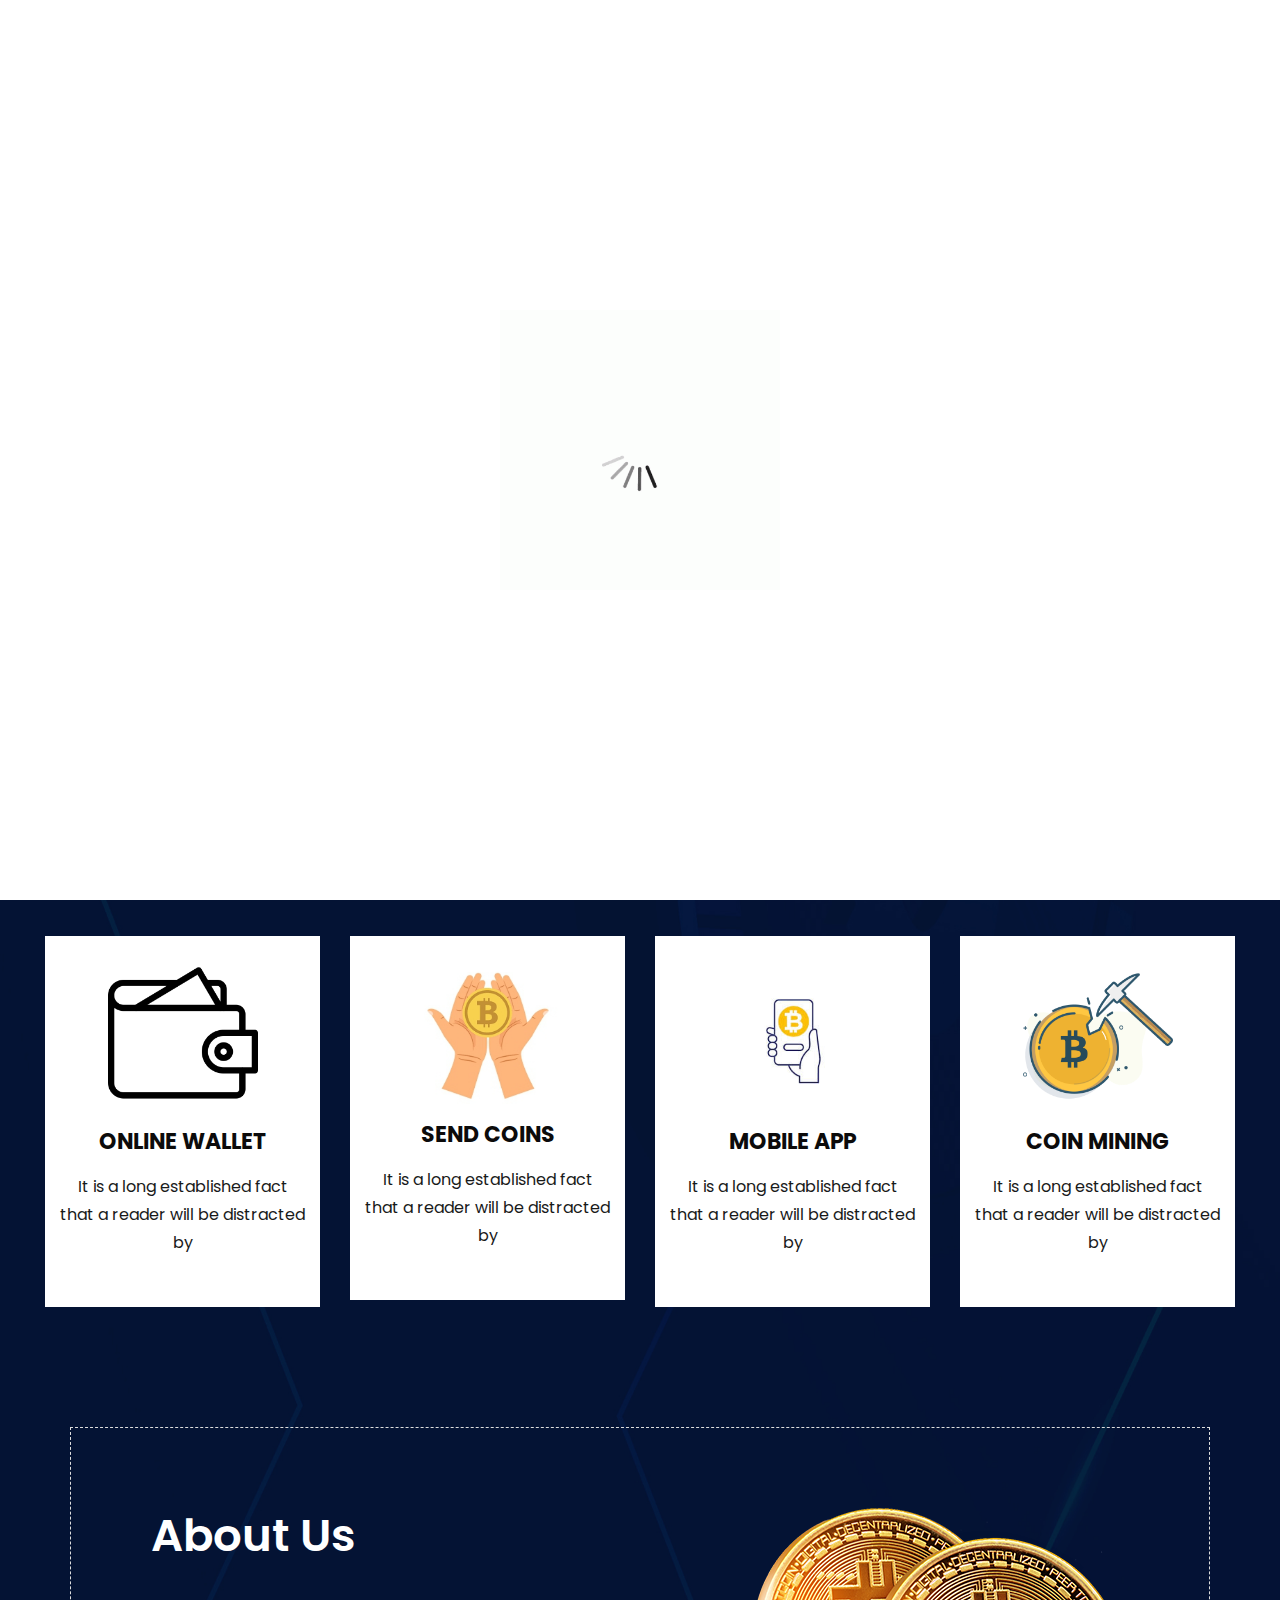
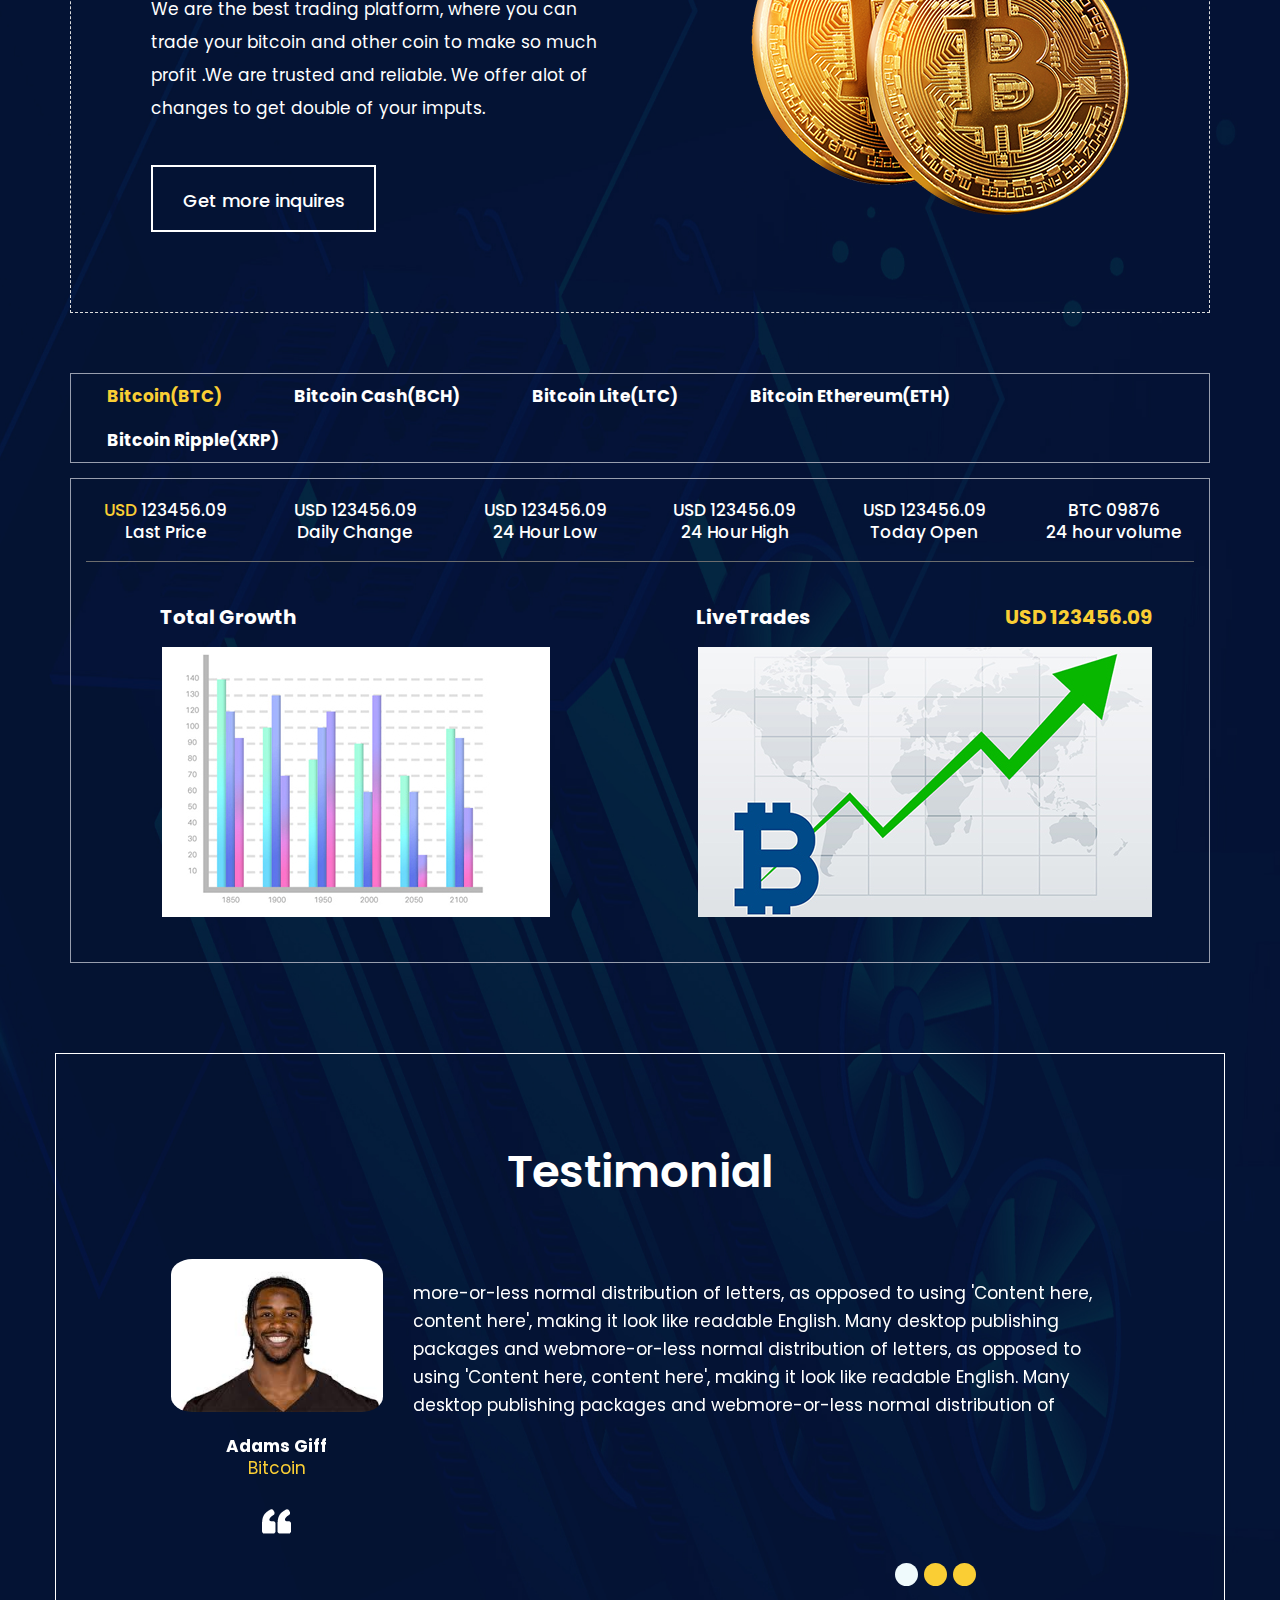
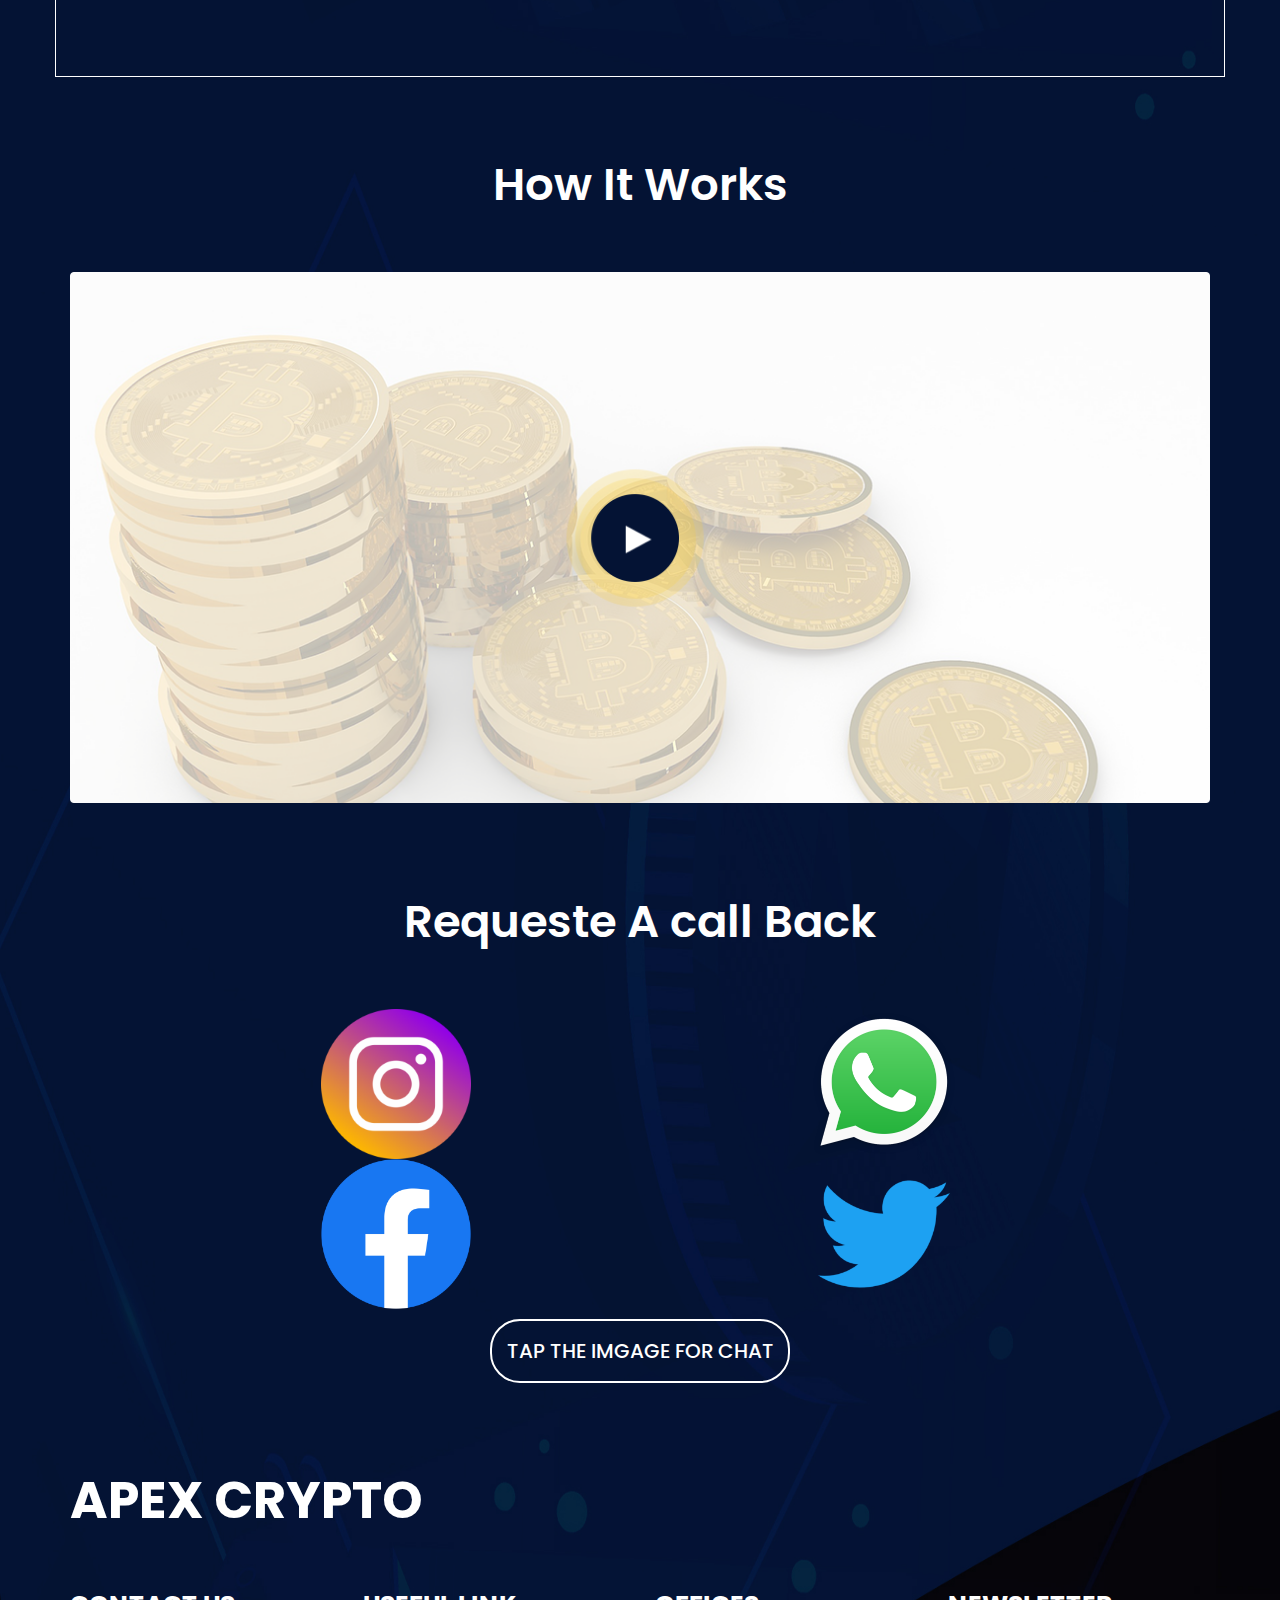
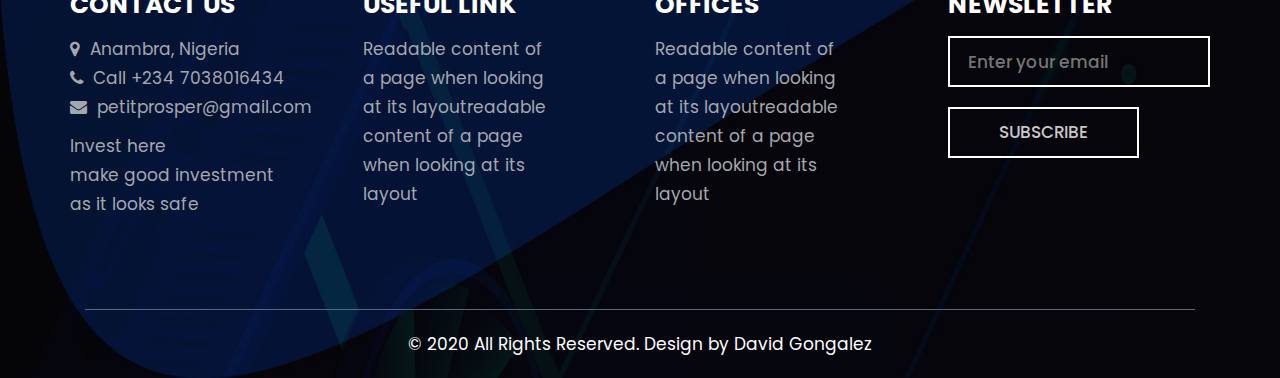
<file: index.html>
<!DOCTYPE html>
<html lang="en">
<head>
    <!-- basic -->
    <meta charset="utf-8">
    <meta http-equiv="X-UA-Compatible" content="IE=edge">
    <!-- mobile metas -->
    <meta name="viewport" content="width=device-width, initial-scale=1">
    <meta name="viewport" content="initial-scale=1, maximum-scale=1">
    <!-- site metas -->
    <title> APEX CRYPTO</title>
    <meta name="keywords" content="">
    <meta name="description" content="">
    <meta name="author" content="">
    <!-- bootstrap css -->
    <link rel="stylesheet" href="css/bootstrap.min.css">
    <!-- style css -->
    <link rel="stylesheet" href="css/style.css">
    <!-- responsive-->
    <link rel="stylesheet" href="css/responsive.css">
    <!-- awesome fontfamily -->
    <link rel="stylesheet" href="https://cdnjs.cloudflare.com/ajax/libs/font-awesome/4.7.0/css/font-awesome.min.css">
    <!--[if lt IE 9]>
      <script src="https://oss.maxcdn.com/html5shiv/3.7.3/html5shiv.min.js"></script>
      <script src="https://oss.maxcdn.com/respond/1.4.2/respond.min.js"></script><![endif]-->
</head>
<!-- body -->

<body class="main-layout">
    <!-- loader  -->
    <div class="loader_bg">
        <div class="loader"><img src="images/loading.gif" alt="" /></div>
    </div>
    <!-- end loader -->
    <div id="mySidepanel" class="sidepanel">
        <a href="javascript:void(0)" class="closebtn" onclick="closeNav()">×</a>
        <a class="active" href="index.html">Home</a>
        <a href="about.html">About</a>
        <a href="searvices.html">Searvices</a>
        <a href="testimonial.html">Testimonial</a>
        <a href="works.html">Works</a>
        <a href="contact.html">Contact</a>
    </div>
    <!-- header -->
    <header>
        <!-- header inner -->
        <div class="head-top">
            <div class="container-fluid">
                <div class="row d_flex">
                    <div class="col-sm-3">
                        <div class="logo">
                            <a href="index.html">APEX CRYPTO</a>
                        </div>
                    </div>
                    <div class="col-sm-5">
                        <ul class="social_icon text_align_right d_none">
                            <li> <a href="http://www.facebook.com/profile.php?id=100089054228592"><i class="fa fa-facebook-f"></i></a></li>
                            <li> <a href="https://twitter.com/PetitProsper"><i class="fa fa-twitter"></i></a></li>
                            <li> <a href="https://api.whatsapp.com/send?phone=+2349030479209"><i class="fa fa-whatsapp" aria-hidden="true"></i></a></li>
                            <li> <a href="https://www.instagram.com/bianca._jesse/"><i class="fa fa-instagram" aria-hidden="true"></i></a></li>
                 
                        </ul>
                    </div>
                    <div class="col-sm-4">
                        <ul class="email text_align_right">
                            <li class="d_none"><a href="Javascript:void(0)"><i class="fa fa-user" aria-hidden="true"></i></a></li>
                            <li class="d_none"> <a href="Javascript:void(0)"><i class="fa fa-search" style="cursor: pointer;" aria-hidden="true"></i></a> </li>
                            <li>
                                <button class="openbtn" onclick="openNav()"><img src="images/menu_btn.png"></button>
                            </li>
                        </ul>
                    </div>
                </div>
            </div>
        </div>
    </header>
    <!-- end header -->
    <!-- start slider section -->
    <div id="top_section" class=" banner_main">
        <div class="container-fluid">
            <div class="row">
                <div class="col-md-12">
                    <div id="myCarousel" class="carousel slide" data-ride="carousel">
                        <ol class="carousel-indicators">
                            <li data-target="#myCarousel" data-slide-to="0" class="active"></li>
                            <li data-target="#myCarousel" data-slide-to="1"></li>
                            <li data-target="#myCarousel" data-slide-to="2"></li>
                        </ol>
                        <div class="carousel-inner">
                            <div class="carousel-item active">
                                <div class="container-fluid">
                                    <div class="carousel-caption relative">
                                        <div class="row d_flex">
                                            <div class="col-md-6">
                                                <div class="con_img">
                                                    <figure><img class="img_responsive" src="images/top_img.png" alt="#" /></figure>
                                                </div>
                                            </div>
                                            <div class="col-md-6">
                                                <div class="bluid">
                                                    <h1>Progress<br> Your Bitcoin Money Successfully</h1>
                                                    <p>We are trusted and reliable
                                                    </p>
                                                    <a class="read_more" href="Javascript:void(0)">Bitcoin</a><a class="read_more" href="Javascript:void(0)">Gain</a>
                                                </div>
                                            </div>
                                        </div>
                                    </div>
                                </div>
                            </div>
                            <div class="carousel-item">
                                <div class="container-fluid">
                                    <div class="carousel-caption relative">
                                        <div class="row d_flex">
                                            <div class="col-md-6">
                                                <div class="con_img">
                                                    <figure><img class="img_responsive" src="./images/about2.png" alt="#" /></figure>
                                                </div>
                                            </div>
                                            <div class="col-md-6">
                                                <div class="bluid">
                                                    <h1>Sell <br> Your Bitcoin Successfully</h1>
                                                    <p>There are many platforms to sell your coin but we are reliable
                                                    </p>
                                                    <a class="read_more" href="Javascript:void(0)">Bitcoin</a><a class="read_more" href="Javascript:void(0)">Sell</a>
                                                </div>
                                            </div>
                                        </div>
                                    </div>
                                </div>
                            </div>
                            <div class="carousel-item">
                                <div class="container-fluid">
                                    <div class="carousel-caption relative">
                                        <div class="row d_flex">
                                            <div class="col-md-6">
                                                <div class="con_img">
                                                    <figure><img class="img_responsive" src="./images/3793784.png" alt="#" /></figure>
                                                </div>
                                            </div>
                                            <div class="col-md-6">
                                                <div class="bluid">
                                                    <h1>Mine<br> Your Bitcoin with us,with high rating</h1>
                                                    <p>Get one of the highest bitcion rating in the world
                                                    </p>
                                                    <a class="read_more" href="Javascript:void(0)">Bitcoin</a><a class="read_more" href="Javascript:void(0)">Mine</a>
                                                </div>
                                            </div>
                                        </div>
                                    </div>
                                </div>
                            </div>
                        </div>
                        <a class="carousel-control-prev" href="#myCarousel" role="button" data-slide="prev">
                            <i class="fa fa-angle-left" aria-hidden="true"></i>
                            <span class="sr-only">Previous</span>
                        </a>
                        <a class="carousel-control-next" href="#myCarousel" role="button" data-slide="next">
                            <i class="fa fa-angle-right" aria-hidden="true"></i>
                            <span class="sr-only">Next</span>
                        </a>
                    </div>
                </div>
            </div>
        </div>
    </div>
    <!-- end slider section -->
    <!-- wallet -->
    <div class="wallet">
        <div class="container-fluid">
            <div class="row">
                <div class="col-lg-3 col-sm-6">
                    <div id="wa_hover" class="wallet_box text_align_center">
                        <i><img src="./images/3359235.png" width="150px"></i>
                        <h3>ONLINE WALLET</h3>
                        <p>It is a long established fact that a reader will be distracted by </p>
                    </div>
                </div>
                <div class="col-lg-3 col-sm-6">
                    <div id="wa_hover" class="wallet_box text_align_center">
                        <i><img src="./images/images (1)_1.png" width="150px"></i>
                        <h3>SEND COINS</h3>
                        <p>It is a long established fact that a reader will be distracted by </p>
                    </div>
                </div>
                <div class="col-lg-3 col-sm-6">
                    <div id="wa_hover" class="wallet_box text_align_center">
                        <i><img src="./images/images (2).jpeg" width="150px"></i>
                        <h3>MOBILE APP </h3>
                        <p>It is a long established fact that a reader will be distracted by </p>
                    </div>
                </div>
                <div class="col-lg-3 col-sm-6">
                    <div id="wa_hover" class="wallet_box text_align_center">
                        <i><img src="./images/3793784.png" width="150px"></i>
                        <h3>COIN MINING</h3>
                        <p>It is a long established fact that a reader will be distracted by </p>
                    </div>
                </div>
            </div>
        </div>
    </div>
    <!-- end wallet -->
    <!-- about -->
    <div id="about" class="about">
        <div class="container">
            <div class="row">
                <div class="col-md-12">
                    <div class="about_border">
                        <div class="row">
                            <div class="col-md-6">
                                <div class="titlepage text_align_left">
                                    <h2>About Us</h2>
                                </div>
                                <div class="about_text">
                                    <p>We are the best trading platform, where you can trade your bitcoin and other coin to make so much profit .We are trusted and reliable. We offer alot of changes to get double of your imputs.</p>
                                    <a class="read_more" href="http://www.facebook.com/profile.php?id=100089054228592">Get more inquires</a>
                                </div>
                            </div>
                            <div class="col-md-6">
                                <div class="about_img">
                                    <figure><img class="img_responsive" src="images/about2.png" alt="#" /></figure>
                                </div>
                            </div>
                        </div>
                    </div>
                </div>
            </div>
        </div>
    </div>
    <!-- end about -->
    <!-- graf -->
    <div class="graf">
        <div class="container">
            <div class="row">
                <div class="col-md-12">
                    <ul class="nav nav-tabs md-tabs graf_tab" id="myTabMD" role="tablist">
                        <li>
                            <a class="nav-link active" id="home-tab-md" data-toggle="tab" href="#tab1" role="tab" aria-controls="home-md" aria-selected="true">Bitcoin(BTC)</a>
                        </li>
                        <li>
                            <a class="nav-link" id="profile-tab-md" data-toggle="tab" href="#tab2" role="tab" aria-controls="profile-md" aria-selected="false">Bitcoin Cash(BCH)</a>
                        </li>
                        <li>
                            <a class="nav-link" id="contact-tab-md" data-toggle="tab" href="#tab3" role="tab" aria-controls="contact-md" aria-selected="false">Bitcoin Lite(LTC)</a>
                        </li>
                        <li>
                            <a class="nav-link" id="contact-tab-md" data-toggle="tab" href="#tab4" role="tab" aria-controls="contact-md" aria-selected="false">Bitcoin Ethereum(ETH)</a>
                        </li>
                        <li>
                            <a class="nav-link" id="contact-tab-md" data-toggle="tab" href="#tab5" role="tab" aria-controls="contact-md" aria-selected="false">Bitcoin Ripple(XRP)</a>
                        </li>
                    </ul>
                    <div class="tab-content card  graf_content" id="myTabContentMD">
                        <div class="tab-pane fade show active padi" id="tab1" role="tabpanel" aria-labelledby="home-tab-md">
                        
                            <div class="row">
                                <div class="col-md-2 col-sm-4">
                                    <div class="usd text_align_center">
                                        <h4><span>USD</span> 123456.09 <br> Last Price </h4>
                                    </div>
                                </div>
                                <div class="col-md-2 col-sm-4">
                                    <div class="usd text_align_center">
                                        <h4>USD 123456.09 <br> Daily Change </h4>
                                    </div>
                                </div>
                                <div class="col-md-2 col-sm-4">
                                    <div class="usd text_align_center">
                                        <h4>USD 123456.09 <br> 24 Hour Low </h4>
                                    </div>
                                </div>
                                <div class="col-md-2 col-sm-4">
                                    <div class="usd text_align_center">
                                        <h4>USD 123456.09 <br> 24 Hour High </h4>
                                    </div>
                                </div>
                                <div class="col-md-2 col-sm-4">
                                    <div class="usd text_align_center">
                                        <h4>USD 123456.09 <br> Today Open </h4>
                                    </div>
                                </div>
                                <div class="col-md-2 col-sm-4">
                                    <div class="usd text_align_center">
                                       <h4>BTC 09876 <br> 24 hour volume </h4>
                                    </div>
                                </div>
                            </div>
                        
                            <div class="graf_bootom">
                                <div class="row">
                                    <div class="col-md-6">
                                        <div class="growth text_align_center">
                                            <figure>
                                                <h3 class="h3tota">Total Growth</h3>
                                                <img class="img_responsive" src="images/graf1.jpg" alt="#" />
                                            </figure>
                                        </div>
                                    </div>
                                    <div class="col-md-6">
                                        <div class="growth text_align_center">
                                            <h3>LiveTrades <span style="color: #face34;" class="pa_ri">USD 123456.09</span></h3>
                                            <figure><img class="img_responsive" src="images/graf2.jpg" alt="#" /></figure>
                                        </div>
                                    </div>
                                </div>
                            </div>
                        </div>
                        <div class="tab-pane fade padi" id="tab2" role="tabpanel" aria-labelledby="profile-tab-md">
                            <div class="row">
                                <div class="col-md-2">
                                    <div class="usd text_align_center">
                                        <h4><span>USD</span> 123456.09 <br> Last Price </h4>
                                    </div>
                                </div>
                                <div class="col-md-2">
                                    <div class="usd text_align_center">
                                        <h4>USD 123456.09 <br> Daily Change </h4>
                                    </div>
                                </div>
                                <div class="col-md-2">
                                    <div class="usd text_align_center">
                                        <h4>USD 123456.09 <br> 24 Hour Low </h4>
                                    </div>
                                </div>
                                <div class="col-md-2">
                                    <div class="usd text_align_center">
                                        <h4>USD 123456.09 <br> 24 Hour High </h4>
                                    </div>
                                </div>
                                <div class="col-md-2">
                                    <div class="usd text_align_center">
                                        <h4>USD 123456.09 <br> Today Open </h4>
                                    </div>
                                </div>
                                <div class="col-md-2">
                                    <div class="usd text_align_center">
                                        <h4>BTC 09876 <br> 24 hour volume </h4>
                                    </div>
                                </div>
                            </div>
                            <div class="graf_bootom">
                                <div class="row">
                                    <div class="col-md-6">
                                        <div class="growth text_align_center">
                                            <figure>
                                                <h3 class="h3tota">Total Growth</h3>
                                                <img class="img_responsive" src="images/graf1.jpg" alt="#" />
                                            </figure>
                                        </div>
                                    </div>
                                    <div class="col-md-6">
                                        <div class="growth text_align_center">
                                            <h3>LiveTrades <span style="color: #face34;" class="pa_ri">USD 123456.09</span></h3>
                                            <figure><img class="img_responsive" src="images/graf2.jpg" alt="#" /></figure>
                                        </div>
                                    </div>
                                </div>
                            </div>
                        </div>
                        <div class="tab-pane fade padi" id="tab3" role="tabpanel" aria-labelledby="contact-tab-md">
                            <div class="row">
                                <div class="col-md-2">
                                    <div class="usd text_align_center">
                                        <h4><span>USD</span> 123456.09 <br> Last Price </h4>
                                    </div>
                                </div>
                                <div class="col-md-2">
                                    <div class="usd text_align_center">
                                        <h4>USD 123456.09 <br> Daily Change </h4>
                                    </div>
                                </div>
                                <div class="col-md-2">
                                    <div class="usd text_align_center">
                                        <h4>USD 123456.09 <br> 24 Hour Low </h4>
                                    </div>
                                </div>
                                <div class="col-md-2">
                                    <div class="usd text_align_center">
                                        <h4>USD 123456.09 <br> 24 Hour High </h4>
                                    </div>
                                </div>
                                <div class="col-md-2">
                                    <div class="usd text_align_center">
                                        <h4>USD 123456.09 <br> Today Open </h4>
                                    </div>
                                </div>
                                <div class="col-md-2">
                                    <div class="usd text_align_center">
                                        <h4>BTC 09876 <br> 24 hour volume </h4>
                                    </div>
                                </div>
                            </div>
                            <div class="graf_bootom">
                                <div class="row">
                                    <div class="col-md-6">
                                        <div class="growth text_align_center">
                                            <figure>
                                                <h3 class="h3tota">Total Growth</h3>
                                                <img class="img_responsive" src="images/graf1.jpg" alt="#" />
                                            </figure>
                                        </div>
                                    </div>
                                    <div class="col-md-6">
                                        <div class="growth text_align_center">
                                            <h3>LiveTrades <span style="color: #face34;" class="pa_ri">USD 123456.09</span></h3>
                                            <figure><img class="img_responsive" src="images/graf2.jpg" alt="#" /></figure>
                                        </div>
                                    </div>
                                </div>
                            </div>
                        </div>
                        <div class="tab-pane fade padi" id="tab4" role="tabpanel" aria-labelledby="contact-tab-md">
                            <div class="row">
                                <div class="col-md-2">
                                    <div class="usd text_align_center">
                                        <h4><span>USD</span> 123456.09 <br> Last Price </h4>
                                    </div>
                                </div>
                                <div class="col-md-2">
                                    <div class="usd text_align_center">
                                        <h4>USD 123456.09 <br> Daily Change </h4>
                                    </div>
                                </div>
                                <div class="col-md-2">
                                    <div class="usd text_align_center">
                                        <h4>USD 123456.09 <br> 24 Hour Low </h4>
                                    </div>
                                </div>
                                <div class="col-md-2">
                                    <div class="usd text_align_center">
                                        <h4>USD 123456.09 <br> 24 Hour High </h4>
                                    </div>
                                </div>
                                <div class="col-md-2">
                                    <div class="usd text_align_center">
                                        <h4>USD 123456.09 <br> Today Open </h4>
                                    </div>
                                </div>
                                <div class="col-md-2">
                                    <div class="usd text_align_center">
                                        <h4>BTC 09876 <br> 24 hour volume </h4>
                                    </div>
                                </div>
                            </div>
                            <div class="graf_bootom">
                                <div class="row">
                                    <div class="col-md-6">
                                        <div class="growth text_align_center">
                                            <figure>
                                                <h3 class="h3tota">Total Growth</h3>
                                                <img class="img_responsive" src="images/graf1.jpg" alt="#" />
                                            </figure>
                                        </div>
                                    </div>
                                    <div class="col-md-6">
                                        <div class="growth text_align_center">
                                            <h3>LiveTrades <span style="color: #face34;" class="pa_ri">USD 123456.09</span></h3>
                                            <figure><img class="img_responsive" src="images/graf2.jpg" alt="#" /></figure>
                                        </div>
                                    </div>
                                </div>
                            </div>
                        </div>
                        <div class="tab-pane fade padi" id="tab5" role="tabpanel" aria-labelledby="contact-tab-md">
                            <div class="row">
                                <div class="col-md-2">
                                    <div class="usd text_align_center">
                                        <h4><span>USD</span> 123456.09 <br> Last Price </h4>
                                    </div>
                                </div>
                                <div class="col-md-2">
                                    <div class="usd text_align_center">
                                        <h4>USD 123456.09 <br> Daily Change </h4>
                                    </div>
                                </div>
                                <div class="col-md-2">
                                    <div class="usd text_align_center">
                                        <h4>USD 123456.09 <br> 24 Hour Low </h4>
                                    </div>
                                </div>
                                <div class="col-md-2">
                                    <div class="usd text_align_center">
                                        <h4>USD 123456.09 <br> 24 Hour High </h4>
                                    </div>
                                </div>
                                <div class="col-md-2">
                                    <div class="usd text_align_center">
                                        <h4>USD 123456.09 <br> Today Open </h4>
                                    </div>
                                </div>
                                <div class="col-md-2">
                                    <div class="usd text_align_center">
                                        <h4>BTC 09876 <br> 24 hour volume </h4>
                                    </div>
                                </div>
                            </div>
                            <div class="graf_bootom">
                                <div class="row">
                                    <div class="col-md-6">
                                        <div class="growth text_align_center">
                                            <figure>
                                                <h3 class="h3tota">Total Growth</h3>
                                                <img class="img_responsive" src="images/graf1.jpg" alt="#" />
                                            </figure>
                                        </div>
                                    </div>
                                    <div class="col-md-6">
                                        <div class="growth text_align_center">
                                            <h3>LiveTrades <span style="color: #face34;" class="pa_ri">USD 123456.09</span></h3>
                                            <figure><img class="img_responsive" src="images/graf2.jpg" alt="#" /></figure>
                                        </div>
                                    </div>
                                </div>
                            </div>
                        </div>
                    </div>
                </div>
            </div>
        </div>
    </div>
    <!-- end graf -->
    <!-- testimonial -->
    <div class="testimonial">
        <div class="container-fluid">
            <div class="row">
                <div class="col-md-12">
                    <div class="border_testi">
                        <div class="row">
                            <div class="col-md-12">
                                <div class="titlepage text_align_center">
                                    <h2>Testimonial</h2>
                                </div>
                            </div>
                        </div>
                        <div class="row d_flex">
                            <div class="col-md-10 offset-md-1">
                                <div id="testimo" class="carousel slide our_testimonial" data-ride="carousel">
                                    <ol class="carousel-indicators">
                                        <li data-target="#testimo" data-slide-to="0" class="active"></li>
                                        <li data-target="#testimo" data-slide-to="1"></li>
                                        <li data-target="#testimo" data-slide-to="2"></li>
                                    </ol>
                                    <div class="carousel-inner">
                                        <div class="carousel-item active">
                                            <div class="container">
                                                <div class="carousel-caption posi_in">
                                                    <div class="row">
                                                        <div class="col-md-3">
                                                            <div class="testomoniam_text text_align_center">
                                                                <i><img src="./images/images (1).jpg" alt="#"/></i>
                                                                <h3>Adams Giff</h3>
                                                                <span>Bitcoin</span>
                                                                <img src="images/icon.png" alt="#" />
                                                            </div>
                                                        </div>
                                                        <div class="col-md-9">
                                                            <div class="testomoniam_text text_align_left">
                                                                <p>more-or-less normal distribution of letters, as opposed to using 'Content here, content here', making it look like readable English. Many desktop publishing packages and webmore-or-less normal distribution of letters, as opposed to using 'Content here, content here', making it look like readable English. Many desktop publishing packages and webmore-or-less normal distribution of</p>
                                                            </div>
                                                        </div>
                                                    </div>
                                                </div>
                                            </div>
                                        </div>
                                        <div class="carousel-item">
                                            <div class="container">
                                                <div class="carousel-caption posi_in">
                                                    <div class="row">
                                                        <div class="col-md-3">
                                                            <div class="testomoniam_text text_align_center">
                                                                <i><img src="images/clint.jpg" alt="#"/></i>
                                                                <h3>MorGan Den</h3>
                                                                <span>Ethereum</span>
                                                                <img src="images/icon.png" alt="#" />
                                                            </div>
                                                        </div>
                                                        <div class="col-md-9">
                                                            <div class="testomoniam_text text_align_left">
                                                                <p>more-or-less normal distribution of letters, as opposed to using 'Content here, content here', making it look like readable English. Many desktop publishing packages and webmore-or-less normal distribution of letters, as opposed to using 'Content here, content here', making it look like readable English. Many desktop publishing packages and webmore-or-less normal distribution of</p>
                                                            </div>
                                                        </div>
                                                    </div>
                                                </div>
                                            </div>
                                        </div>
                                        <div class="carousel-item">
                                            <div class="container">
                                                <div class="carousel-caption posi_in">
                                                    <div class="row">
                                                        <div class="col-md-3">
                                                            <div class="testomoniam_text text_align_center">
                                                                <i><img src="./images/download (2).jpg" alt="#"/></i>
                                                                <h3>Angela Williams</h3>
                                                                <span>Lite</span>
                                                                <img src="images/icon.png" alt="#" />
                                                            </div>
                                                        </div>
                                                        <div class="col-md-9">
                                                            <div class="testomoniam_text text_align_left">
                                                                <p>more-or-less normal distribution of letters, as opposed to using 'Content here, content here', making it look like readable English. Many desktop publishing packages and webmore-or-less normal distribution of letters, as opposed to using 'Content here, content here', making it look like readable English. Many desktop publishing packages and webmore-or-less normal distribution of</p>
                                                            </div>
                                                        </div>
                                                    </div>
                                                </div>
                                            </div>
                                        </div>
                                    </div>
                                    <a class="carousel-control-prev" href="#testimo" role="button" data-slide="prev">
                                        <i class="fa fa-angle-left" aria-hidden="true"></i>
                                        <span class="sr-only">Previous</span>
                                    </a>
                                    <a class="carousel-control-next" href="#testimo" role="button" data-slide="next">
                                        <i class="fa fa-angle-right" aria-hidden="true"></i>
                                        <span class="sr-only">Next</span>
                                    </a>
                                </div>
                            </div>
                        </div>
                    </div>
                </div>
            </div>
        </div>
    </div>
    <!-- end testimonial -->
    <!-- works -->
    <div class="works">
        <div class="container">
            <div class="row">
                <div class="col-md-12">
                    <div class="titlepage text_align_center">
                        <h2>How It Works</h2>
                    </div>
                </div>
            </div>
            <div class="row">
                <div class="col-md-12">
                    <div class="works_vedio">
                        <figure><img class="img_responsive" src="images/work.png" alt="#"></figure>
                    </div>
                </div>
            </div>
        </div>
    </div>
    <!-- works -->
    <!-- contact -->
    <div class="contact">
        <div class="container">
            <div class="row">
                <div class="col-md-12">
                </div>
            </div>
            <div class="row">
                <div class="col-md-12">
                    <div class="titlepage text_align_center">
                        <h2>Requeste A call Back</h2>
                    </div>
                </div>
                <div class=" col-md-10 offset-md-1">
                    <form id="request" class="main_form">
                        <div class="row text_align_center">
                            <div class="col-md-6 text_align_center ">
                                <a href="https://www.instagram.com/bianca._jesse/"><img src="./images/wIIEDc-logo-instagram-cut-out.png" width="150px"></a>
                            </div>
                            <div class="col-md-6">
                                <a href="https://api.whatsapp.com/send?phone=+2349030479209"><img src="./images/WhatsApp_icon.png.webp" width="150px"></a>
                            </div>

                            <div class="col-md-6">
                                <a href="http://www.facebook.com/profile.php?id=100089054228592"><img src="./images/Facebook_Logo_(2019).png.webp" width="150px"></a>
                            </div>
                            <div class="col-md-6">
                                <a href="https://twitter.com/PetitProsper"><img src="./images/free-twitter-logo-icon-2429-thumb.png" width="150px"></a>
                            </div>
                            <div class="col-md-12">
                                <button class="send_btn">Tap the imgage for chat</button>
                            </div>
                        </div>
                    </form>
                </div>
            </div>
        </div>
    </div>
    <!-- end contact -->
    <!-- footer -->
    <footer>
        <div class="footer">
            <div class="container">
                <div class="row">
                    <div class="col-md-12">
                        <a class="logo_bottom" href="index.html">APEX CRYPTO</a>
                    </div>
                    <div class="col-md-3 col-sm-6" >
                  <div class="Informa conta ">
                     <h3>Contact Us</h3>
                     <ul>
                        <li> <a href="Javascript:void(0) "> <i class="fa fa-map-marker " aria-hidden="true "></i> Anambra, Nigeria
                           </a>
                        </li>
                        <li> <a href="Javascript:void(0) "><i class="fa fa-phone " aria-hidden="true "></i> Call +234 7038016434
                           </a>
                        </li>
                        <li> <a href="Javascript:void(0) "> <i class="fa fa-envelope " aria-hidden="true "></i> petitprosper@gmail.com
                           </a>
                        </li>
                     </ul>
                     <ul>
                        <li>Invest here</li>
                        <li>make good investment</li>
                        <li>as it looks safe</li>
                     </ul>
                  </div>
               </div>
               <div class="col-md-3 col-sm-6 ">
                        <div class="Informa helpful">
                            <h3>Useful Link</h3>
                            <ul>
                                <li>Readable content of
                                </li>
                                <li>a page when looking
                                </li>
                                <li>at its layoutreadable
                                </li>
                                <li>content of a page
                                </li>
                                <li>when looking at its
                                </li>
                                <li>layout
                                </li>
                            </ul>
                        </div>
                    </div>
                    <div class="col-md-3 col-sm-6" >
                  <div class="Informa ">
                     <h3>Offices</h3>
                     <ul>
                        <li>Readable content of                              
                        </li>
                        <li>a page when looking                           
                        </li>
                        <li>at its layoutreadable                          
                        </li>
                        <li>content of a page                             
                        </li>
                        <li>when looking at its                         
                        </li>
                        <li>layout                          
                        </li>
                     </ul>
                  </div>
               </div>
               <div class="col-md-3 col-sm-6 ">
                  <div class="Informa ">
                     <h3>Newsletter</h3>
                     <form class="newslatter_form ">
                        <input class="ente " placeholder="Enter your email " type="text " name="Enter your email ">
                        <button class="subs_btn ">Subscribe</button>
                     </form>
                  </div>
               </div>
            </div>
            <div class="copyright text_align_center ">
               <div class="container ">
                  <div class="row ">
                     <div class="col-md-12 ">
                        <p>© 2020 All Rights Reserved. Design by   <a href="">David Gongalez</a></p>
                     </div>
                  </div>
               </div>
            </div>
         </div>
      </div>
      </footer>
      <!-- end footer -->
      <!-- Javascript files-->
      <script src="js/jquery.min.js "></script>
      <script src="js/bootstrap.bundle.min.js "></script>
      <script src="js/jquery-3.0.0.min.js "></script>
      <script src="js/custom.js "></script>
   </body>
</html>
</file>
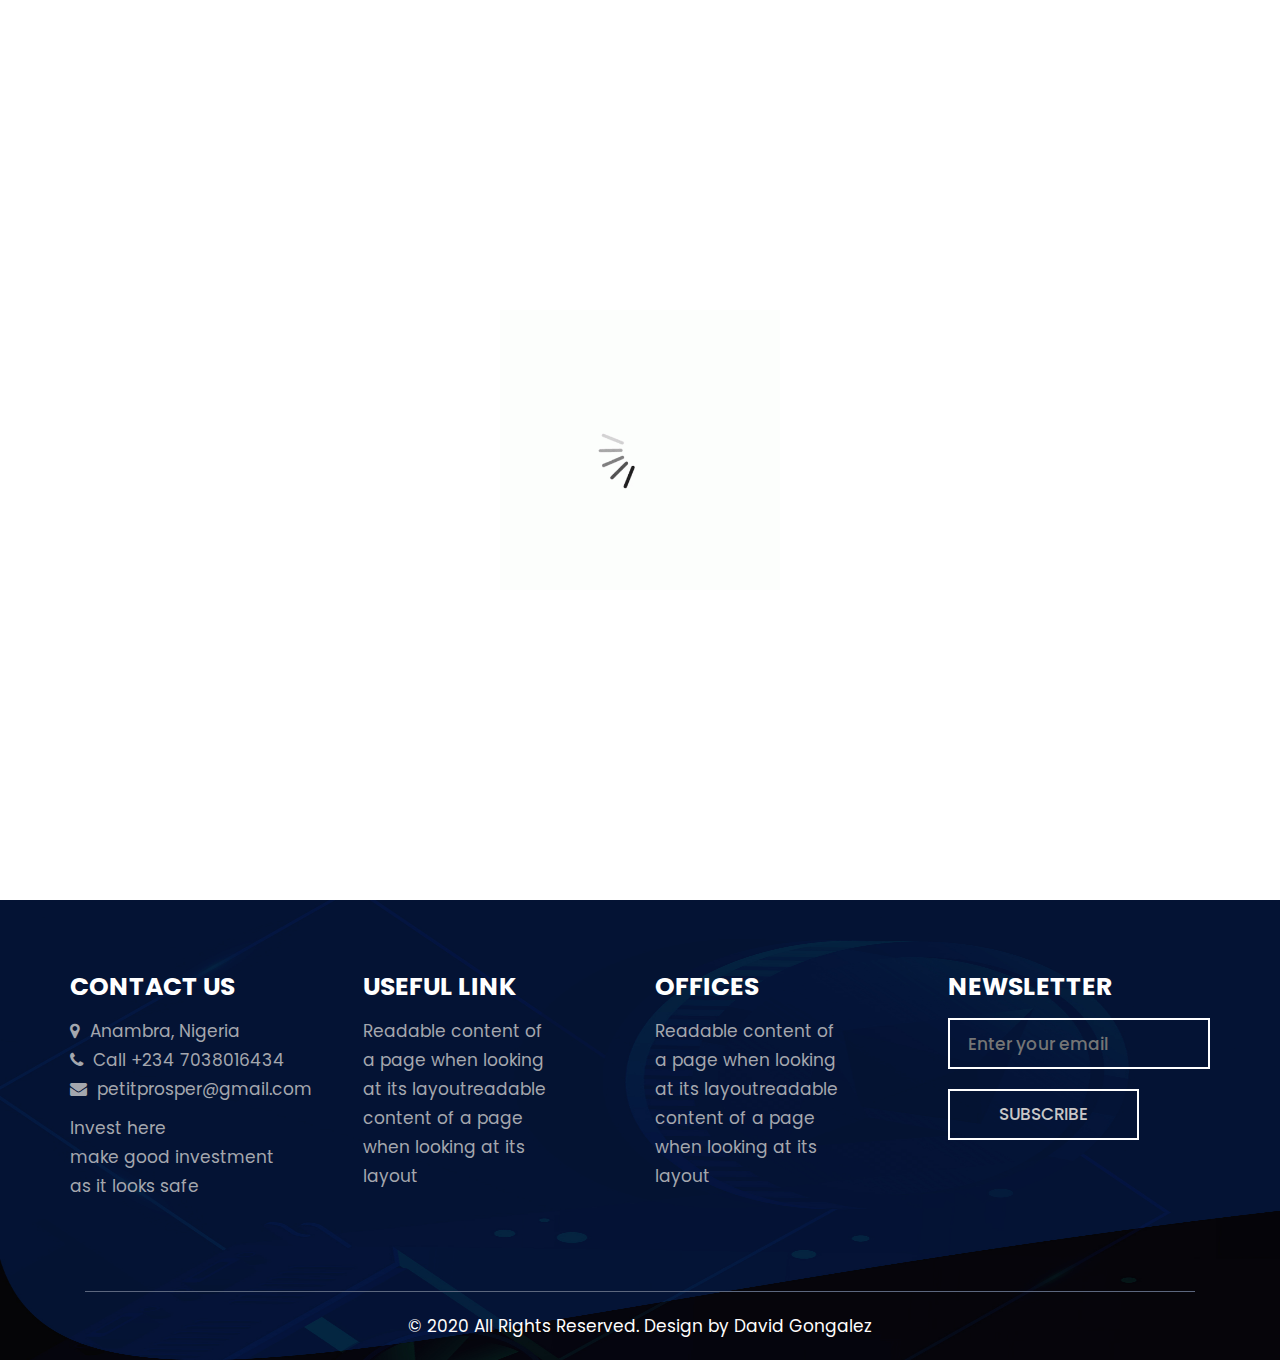
<file: about.html>
<!DOCTYPE html>
<html lang="en">

<head>
    <!-- basic -->
    <meta charset="utf-8">
    <meta http-equiv="X-UA-Compatible" content="IE=edge">
    <!-- mobile metas -->
    <meta name="viewport" content="width=device-width, initial-scale=1">
    <meta name="viewport" content="initial-scale=1, maximum-scale=1">
    <!-- site metas -->
    <title>bitcypo</title>
    <meta name="keywords" content="">
    <meta name="description" content="">
    <meta name="author" content="">
    <!-- bootstrap css -->
    <link rel="stylesheet" href="css/bootstrap.min.css">
    <!-- style css -->
    <link rel="stylesheet" href="css/style.css">
    <!-- responsive-->
    <link rel="stylesheet" href="css/responsive.css">
    <!-- awesome fontfamily -->
    <link rel="stylesheet" href="https://cdnjs.cloudflare.com/ajax/libs/font-awesome/4.7.0/css/font-awesome.min.css">
    <!--[if lt IE 9]>
      <script src="https://oss.maxcdn.com/html5shiv/3.7.3/html5shiv.min.js"></script>
      <script src="https://oss.maxcdn.com/respond/1.4.2/respond.min.js"></script><![endif]-->
</head>
<!-- body -->

<body class="main-layout">
    <!-- loader  -->
    <div class="loader_bg">
        <div class="loader"><img src="images/loading.gif" alt="" /></div>
    </div>
    <!-- end loader -->
    <div id="mySidepanel" class="sidepanel">
        <a href="javascript:void(0)" class="closebtn" onclick="closeNav()">×</a>
        <a href="index.html">Home</a>
        <a class="active" href="about.html">About</a>
        <a href="searvices.html">Searvices</a>
        <a href="testimonial.html">Testimonial</a>
        <a href="works.html">Works</a>
        <a href="contact.html">Contact</a>
    </div>
    <!-- header -->
    <header>
        <!-- header inner -->
        <div class="head-top">
            <div class="container-fluid">
                <div class="row d_flex">
                    <div class="col-sm-3">
                        <div class="logo">
                            <a href="index.html">APEX CRYPTO</a>
                        </div>
                    </div>
                    <div class="col-sm-5">
                        <ul class="social_icon text_align_right d_none">
                            <li> <a href="http://www.facebook.com/profile.php?id=100089054228592"><i class="fa fa-facebook-f"></i></a></li>
                            <li> <a href="https://twitter.com/PetitProsper"><i class="fa fa-twitter"></i></a></li>
                            <li> <a href="https://api.whatsapp.com/send?phone=+2349030479209"><i class="fa fa-whatsapp" aria-hidden="true"></i></a></li>
                            <li> <a href="https://www.instagram.com/bianca._jesse/"><i class="fa fa-instagram" aria-hidden="true"></i></a></li>
                 
                        </ul>
                    </div>
                    <div class="col-sm-4">
                        <ul class="email text_align_right">
                            <li class="d_none"><a href="Javascript:void(0)"><i class="fa fa-user" aria-hidden="true"></i></a></li>
                            <li class="d_none"> <a href="Javascript:void(0)"><i class="fa fa-search" style="cursor: pointer;" aria-hidden="true"></i></a> </li>
                            <li>
                                <button class="openbtn" onclick="openNav()"><img src="images/menu_btn.png"></button>
                            </li>
                        </ul>
                    </div>
                </div>
            </div>
        </div>
    </header>
    <!-- end header -->
    <!-- about -->
    <div id="about" class="about">
        <div class="container">
            <div class="row">
                <div class="col-md-12">
                    <div class="about_border">
                        <div class="row">
                            <div class="col-md-6">
                                <div class="titlepage text_align_left">
                                    <h2>About Us</h2>
                                </div>
                                <div class="about_text">
                                    <p>It is a long established fact that a reader will be distracted bIt is a long established fact that a reader will be distracted by y It is a long established fact that a reader will be distracted by It is a long established fact that a reader will be distracted by </p>
                                    <a class="read_more" href="http://www.facebook.com/profile.php?id=100089054228592">Get more inquires</a>
                                </div>
                            </div>
                            <div class="col-md-6">
                                <div class="about_img">
                                    <figure><img class="img_responsive" src="images/about2.png" alt="#" /></figure>
                                </div>
                            </div>
                        </div>
                    </div>
                </div>
            </div>
        </div>
    </div>
    <!-- end about -->
    <!-- footer -->
    <footer>
        <div class="footer">
            <div class="container">
                <div class="row">
                    <div class="col-md-12">
                        <a class="logo_bottom" href="index.html">APEX CRYPTO</a>
                    </div>
                    <div class="col-md-3 col-sm-6">
                  <div class="Informa conta ">
                    <h3>Contact Us</h3>
                    <ul>
                       <li> <a href="Javascript:void(0) "> <i class="fa fa-map-marker " aria-hidden="true "></i> Anambra, Nigeria
                          </a>
                       </li>
                       <li> <a href="Javascript:void(0) "><i class="fa fa-phone " aria-hidden="true "></i> Call +234 7038016434
                          </a>
                       </li>
                       <li> <a href="Javascript:void(0) "> <i class="fa fa-envelope " aria-hidden="true "></i> petitprosper@gmail.com
                          </a>
                       </li>
                    </ul>
                    <ul>
                       <li>Invest here</li>
                       <li>make good investment</li>
                       <li>as it looks safe</li>
                    </ul>
                 </div>
              </div>
              <div class="col-md-3 col-sm-6 "">
                       <div class="Informa helpful">
                           <h3>Useful Link</h3>
                           <ul>
                               <li>Readable content of
                               </li>
                               <li>a page when looking
                               </li>
                               <li>at its layoutreadable
                               </li>
                               <li>content of a page
                               </li>
                               <li>when looking at its
                               </li>
                               <li>layout
                               </li>
                           </ul>
                       </div>
                   </div>
                   <div class="col-md-3 col-sm-6" ">
                 <div class="Informa ">
                    <h3>Offices</h3>
                    <ul>
                       <li>Readable content of                              
                       </li>
                       <li>a page when looking                           
                       </li>
                       <li>at its layoutreadable                          
                       </li>
                       <li>content of a page                             
                       </li>
                       <li>when looking at its                         
                       </li>
                       <li>layout                          
                       </li>
                    </ul>
                 </div>
              </div>
              <div class="col-md-3 col-sm-6 ">
                 <div class="Informa ">
                    <h3>Newsletter</h3>
                    <form class="newslatter_form ">
                       <input class="ente " placeholder="Enter your email " type="text " name="Enter your email ">
                       <button class="subs_btn ">Subscribe</button>
                    </form>
                 </div>
              </div>
           </div>
           <div class="copyright text_align_center ">
              <div class="container ">
                 <div class="row ">
                    <div class="col-md-12 ">
                       <p>© 2020 All Rights Reserved. Design by   <a href="">David Gongalez</a></p>
                    </div>
                 </div>
              </div>
           </div>
        </div>
     </div>
      </footer>
      <!-- end footer -->
      <!-- Javascript files-->
      <script src="js/jquery.min.js "></script>
      <script src="js/bootstrap.bundle.min.js "></script>
      <script src="js/jquery-3.0.0.min.js "></script>
      <script src="js/custom.js "></script>
   </body>
</html>
</file>
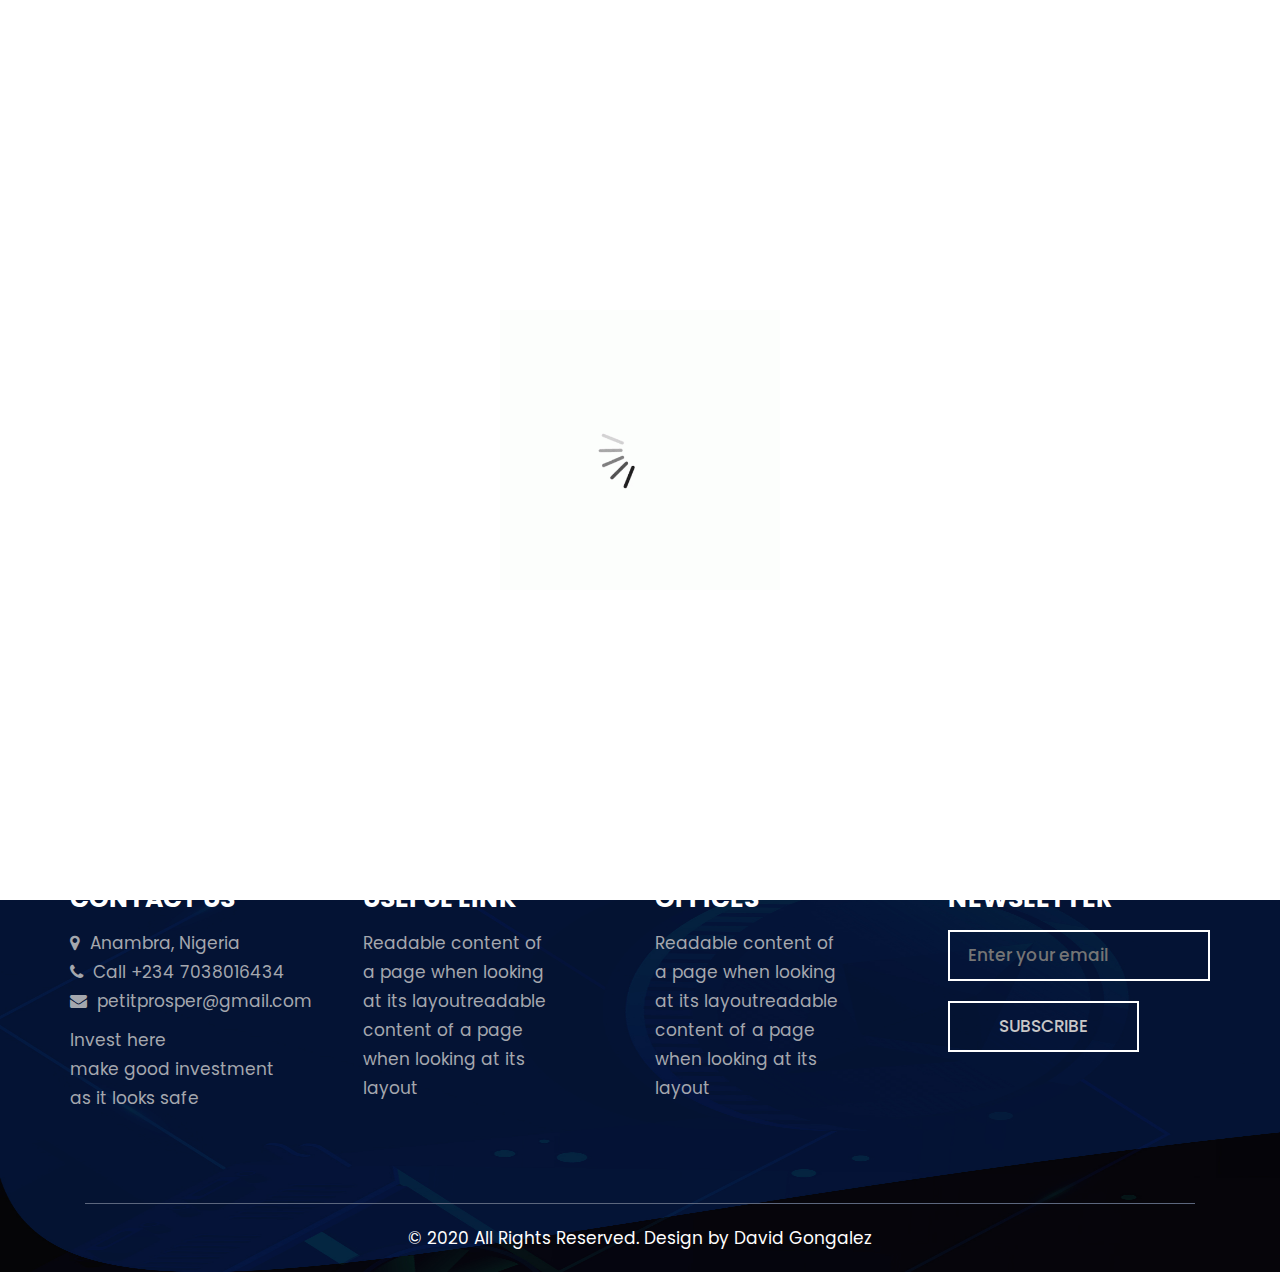
<file: contact.html>
<!DOCTYPE html>
<html lang="en">

<head>
    <!-- basic -->
    <meta charset="utf-8">
    <meta http-equiv="X-UA-Compatible" content="IE=edge">
    <!-- mobile metas -->
    <meta name="viewport" content="width=device-width, initial-scale=1">
    <meta name="viewport" content="initial-scale=1, maximum-scale=1">
    <!-- site metas -->
    <title>bitcypo</title>
    <meta name="keywords" content="">
    <meta name="description" content="">
    <meta name="author" content="">
    <!-- bootstrap css -->
    <link rel="stylesheet" href="css/bootstrap.min.css">
    <!-- style css -->
    <link rel="stylesheet" href="css/style.css">
    <!-- responsive-->
    <link rel="stylesheet" href="css/responsive.css">
    <!-- awesome fontfamily -->
    <link rel="stylesheet" href="https://cdnjs.cloudflare.com/ajax/libs/font-awesome/4.7.0/css/font-awesome.min.css">
    <!--[if lt IE 9]>
      <script src="https://oss.maxcdn.com/html5shiv/3.7.3/html5shiv.min.js"></script>
      <script src="https://oss.maxcdn.com/respond/1.4.2/respond.min.js"></script><![endif]-->
</head>
<!-- body -->

<body class="main-layout inner_page">
    <!-- loader  -->
    <div class="loader_bg">
        <div class="loader"><img src="images/loading.gif" alt="" /></div>
    </div>
    <!-- end loader -->
    <div id="mySidepanel" class="sidepanel">
        <a href="javascript:void(0)" class="closebtn" onclick="closeNav()">×</a>
        <a href="index.html">Home</a>
        <a href="about.html">About</a>
        <a href="searvices.html">Searvices</a>
        <a href="testimonial.html">Testimonial</a>
        <a href="works.html">Works</a>
        <a class="active" href="contact.html">Contact</a>
    </div>
    <!-- header -->
    <header>
        <!-- header inner -->
        <div class="head-top">
            <div class="container-fluid">
                <div class="row d_flex">
                    <div class="col-sm-3">
                        <div class="logo">
                            <a href="index.html">APEX CRYPTO</a>
                        </div>
                    </div>
                    <div class="col-sm-5">
                        <ul class="social_icon text_align_right d_none">
                            <li> <a href="http://www.facebook.com/profile.php?id=100089054228592"><i class="fa fa-facebook-f"></i></a></li>
                            <li> <a href="https://twitter.com/PetitProsper"><i class="fa fa-twitter"></i></a></li>
                            <li> <a href="https://api.whatsapp.com/send?phone=+2349030479209"><i class="fa fa-whatsapp" aria-hidden="true"></i></a></li>
                            <li> <a href="https://www.instagram.com/bianca._jesse/"><i class="fa fa-instagram" aria-hidden="true"></i></a></li>
                 
                        </ul>
                    </div>
                    <div class="col-sm-4">
                        <ul class="email text_align_right">
                            <li class="d_none"><a href="Javascript:void(0)"><i class="fa fa-user" aria-hidden="true"></i></a></li>
                            <li class="d_none"> <a href="Javascript:void(0)"><i class="fa fa-search" style="cursor: pointer;" aria-hidden="true"></i></a> </li>
                            <li>
                                <button class="openbtn" onclick="openNav()"><img src="images/menu_btn.png"></button>
                            </li>
                        </ul>
                    </div>
                </div>
            </div>
        </div>
    </header>
    <!-- end header -->
    <div class="contact">
        <div class="container">
            <div class="row">
                <div class="col-md-12">
                </div>
            </div>
            <div class="row">
                <div class="col-md-12">
                    <div class="titlepage text_align_center">
                        <h2>Contact Us</h2>
                    </div>
                </div>
                <div class=" col-md-10 offset-md-1">
                    <form id="request" class="main_form">
                        <div class="row text_align_center">
                            <div class="col-md-6 text_align_center ">
                                <a href="https://www.instagram.com/bianca._jesse/"><img src="./images/wIIEDc-logo-instagram-cut-out.png" width="150px"></a>
                            </div>
                            <div class="col-md-6">
                                <a href="https://api.whatsapp.com/send?phone=+2349030479209"><img src="./images/WhatsApp_icon.png.webp" width="150px"></a>
                            </div>

                            <div class="col-md-6">
                                <a href="http://www.facebook.com/profile.php?id=100089054228592"><img src="./images/Facebook_Logo_(2019).png.webp" width="150px"></a>
                            </div>
                            <div class="col-md-6">
                                <a href="https://twitter.com/PetitProsper"><img src="./images/free-twitter-logo-icon-2429-thumb.png" width="150px"></a>
                            </div>
                            <div class="col-md-12">
                                <button class="send_btn">Tap the imgage for chat</button>
                            </div>
                        </div>
                    </form>
                </div>
            </div>
        </div>
    </div>
    <!-- footer -->
    <footer>
        <div class="footer">
            <div class="container">
                <div class="row">
                    <div class="col-md-12">
                        <a class="logo_bottom" href="index.html">APEX CRYPTO</a>
                    </div>
                    <div class="col-md-3 col-sm-6" ">
                  <div class="Informa conta ">
                    <h3>Contact Us</h3>
                    <ul>
                       <li> <a href="Javascript:void(0) "> <i class="fa fa-map-marker " aria-hidden="true "></i> Anambra, Nigeria
                          </a>
                       </li>
                       <li> <a href="Javascript:void(0) "><i class="fa fa-phone " aria-hidden="true "></i> Call +234 7038016434
                          </a>
                       </li>
                       <li> <a href="Javascript:void(0) "> <i class="fa fa-envelope " aria-hidden="true "></i> petitprosper@gmail.com
                          </a>
                       </li>
                    </ul>
                    <ul>
                       <li>Invest here</li>
                       <li>make good investment</li>
                       <li>as it looks safe</li>
                    </ul>
                 </div>
              </div>
              <div class="col-md-3 col-sm-6 "">
                       <div class="Informa helpful">
                           <h3>Useful Link</h3>
                           <ul>
                               <li>Readable content of
                               </li>
                               <li>a page when looking
                               </li>
                               <li>at its layoutreadable
                               </li>
                               <li>content of a page
                               </li>
                               <li>when looking at its
                               </li>
                               <li>layout
                               </li>
                           </ul>
                       </div>
                   </div>
                   <div class="col-md-3 col-sm-6" ">
                 <div class="Informa ">
                    <h3>Offices</h3>
                    <ul>
                       <li>Readable content of                              
                       </li>
                       <li>a page when looking                           
                       </li>
                       <li>at its layoutreadable                          
                       </li>
                       <li>content of a page                             
                       </li>
                       <li>when looking at its                         
                       </li>
                       <li>layout                          
                       </li>
                    </ul>
                 </div>
              </div>
              <div class="col-md-3 col-sm-6 ">
                 <div class="Informa ">
                    <h3>Newsletter</h3>
                    <form class="newslatter_form ">
                       <input class="ente " placeholder="Enter your email " type="text " name="Enter your email ">
                       <button class="subs_btn ">Subscribe</button>
                    </form>
                 </div>
              </div>
           </div>
           <div class="copyright text_align_center ">
              <div class="container ">
                 <div class="row ">
                    <div class="col-md-12 ">
                       <p>© 2020 All Rights Reserved. Design by   <a href="">David Gongalez</a></p>
                    </div>
                 </div>
              </div>
           </div>
        </div>
     </div>
      </footer>
      <!-- end footer -->
      <!-- Javascript files-->
      <script src="js/jquery.min.js "></script>
      <script src="js/bootstrap.bundle.min.js "></script>
      <script src="js/jquery-3.0.0.min.js "></script>
      <script src="js/custom.js "></script>
   </body>
</html>
</file>
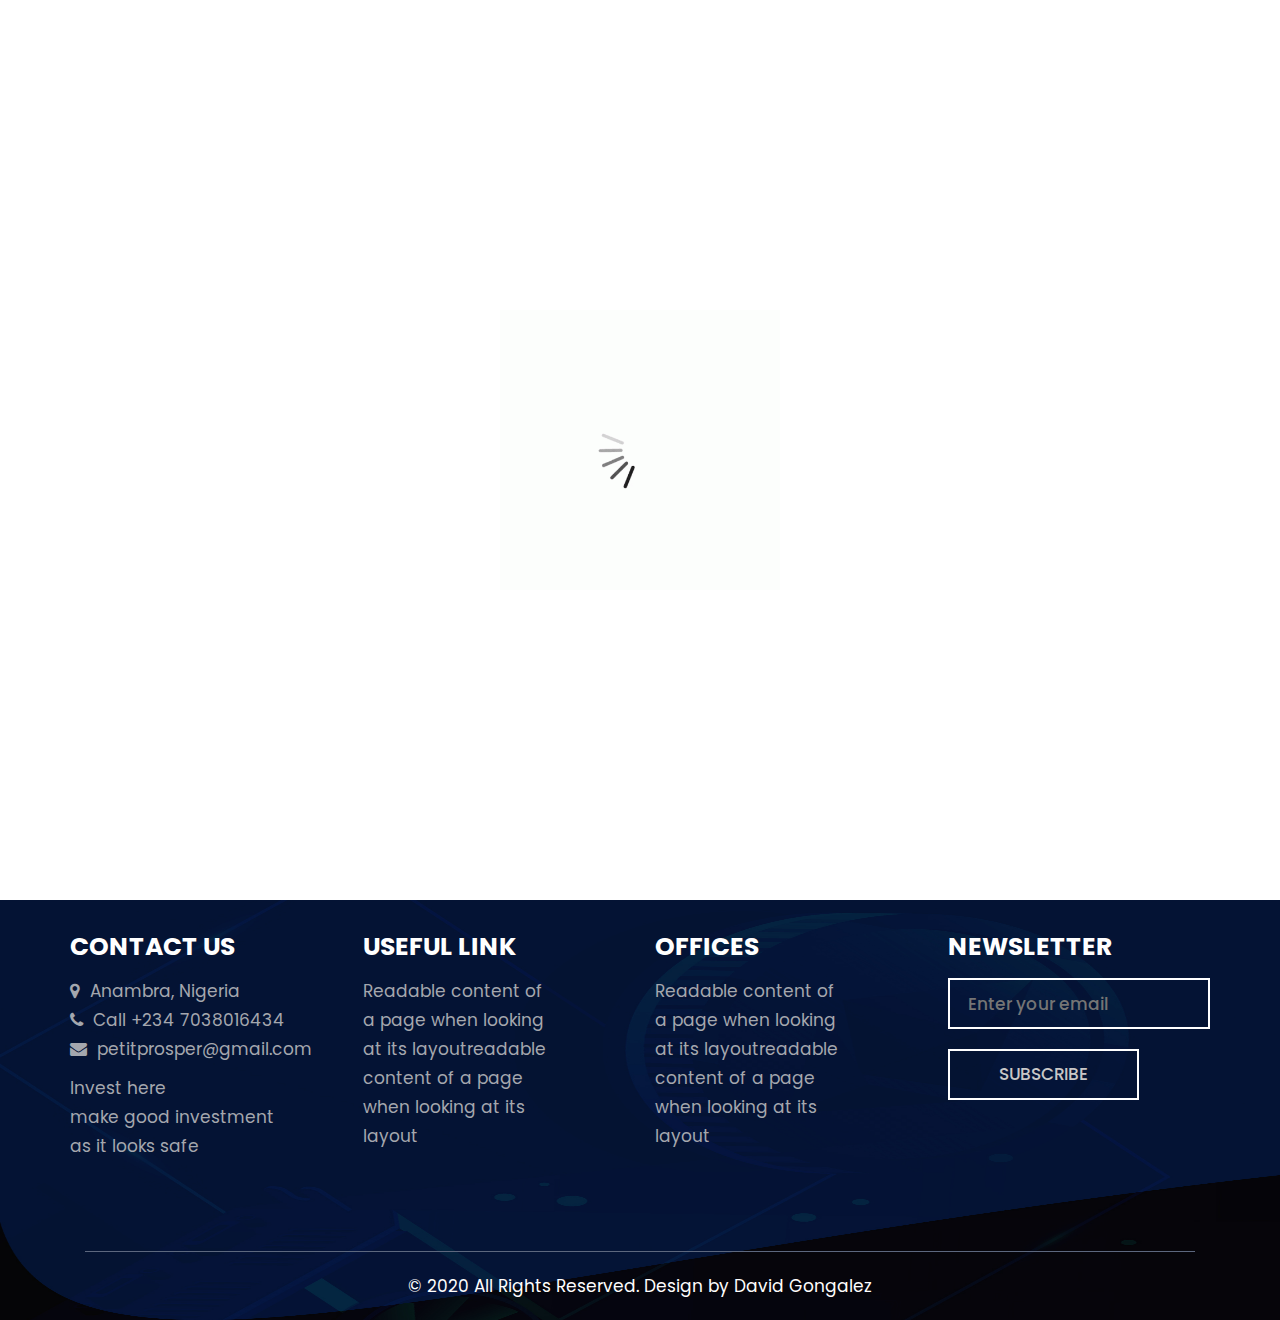
<file: searvices.html>
<!DOCTYPE html>
<html lang="en">

<head>
    <!-- basic -->
    <meta charset="utf-8">
    <meta http-equiv="X-UA-Compatible" content="IE=edge">
    <!-- mobile metas -->
    <meta name="viewport" content="width=device-width, initial-scale=1">
    <meta name="viewport" content="initial-scale=1, maximum-scale=1">
    <!-- site metas -->
    <title>bitcypo</title>
    <meta name="keywords" content="">
    <meta name="description" content="">
    <meta name="author" content="">
    <!-- bootstrap css -->
    <link rel="stylesheet" href="css/bootstrap.min.css">
    <!-- style css -->
    <link rel="stylesheet" href="css/style.css">
    <!-- responsive-->
    <link rel="stylesheet" href="css/responsive.css">
    <!-- awesome fontfamily -->
    <link rel="stylesheet" href="https://cdnjs.cloudflare.com/ajax/libs/font-awesome/4.7.0/css/font-awesome.min.css">
    <!--[if lt IE 9]>
      <script src="https://oss.maxcdn.com/html5shiv/3.7.3/html5shiv.min.js"></script>
      <script src="https://oss.maxcdn.com/respond/1.4.2/respond.min.js"></script><![endif]-->
</head>
<!-- body -->

<body class="main-layout">
    <!-- loader  -->
    <div class="loader_bg">
        <div class="loader"><img src="images/loading.gif" alt="" /></div>
    </div>
    <!-- end loader -->
    <div id="mySidepanel" class="sidepanel">
        <a href="javascript:void(0)" class="closebtn" onclick="closeNav()">×</a>
        <a href="index.html">Home</a>
        <a href="about.html">About</a>
        <a class="active" href="searvices.html">Searvices</a>
        <a href="testimonial.html">Testimonial</a>
        <a href="works.html">Works</a>
        <a href="contact.html">Contact</a>
    </div>
    <!-- header -->
    <header>
        <!-- header inner -->
        <div class="head-top">
            <div class="container-fluid">
                <div class="row d_flex">
                    <div class="col-sm-3">
                        <div class="logo">
                            <a href="index.html">APEX CRYPTO</a>
                        </div>
                    </div>
                    <div class="col-sm-5">
                        <ul class="social_icon text_align_right d_none">
                            <li> <a href="http://www.facebook.com/profile.php?id=100089054228592"><i class="fa fa-facebook-f"></i></a></li>
                            <li> <a href="https://twitter.com/PetitProsper"><i class="fa fa-twitter"></i></a></li>
                            <li> <a href="https://api.whatsapp.com/send?phone=+2349030479209"><i class="fa fa-whatsapp" aria-hidden="true"></i></a></li>
                            <li> <a href="https://www.instagram.com/bianca._jesse/"><i class="fa fa-instagram" aria-hidden="true"></i></a></li>
                 
                        </ul>
                    </div>
                    <div class="col-sm-4">
                        <ul class="email text_align_right">
                            <li class="d_none"><a href="Javascript:void(0)"><i class="fa fa-user" aria-hidden="true"></i></a></li>
                            <li class="d_none"> <a href="Javascript:void(0)"><i class="fa fa-search" style="cursor: pointer;" aria-hidden="true"></i></a> </li>
                            <li>
                                <button class="openbtn" onclick="openNav()"><img src="images/menu_btn.png"></button>
                            </li>
                        </ul>
                    </div>
                </div>
            </div>
        </div>
    </header>
    <!-- end header -->

    <!-- wallet -->
    <div class="wallet">
        <div class="container-fluid">
            <div class="row">
                <div class="col-md-12">
                    <div class="titlepage text_align_center">
                        <h2>Our Searvice</h2>
                    </div>
                </div>
            </div>
            <div class="row">
                <div class="col-lg-3 col-sm-6">
                    <div id="wa_hover" class="wallet_box text_align_center">
                        <i><img src="./images/3359235.png" width="150px"></i>
                        <h3>ONLINE WALLET</h3>
                        <p>It is a long established fact that a reader will be distracted by </p>
                    </div>
                </div>
                <div class="col-lg-3 col-sm-6">
                    <div id="wa_hover" class="wallet_box text_align_center">
                        <i><img src="./images/images (1)_1.png" width="150px"></i>
                        <h3>SEND COINS</h3>
                        <p>It is a long established fact that a reader will be distracted by </p>
                    </div>
                </div>
                <div class="col-lg-3 col-sm-6">
                    <div id="wa_hover" class="wallet_box text_align_center">
                        <i><img src="./images/images (2).jpeg" width="150px"></i>
                        <h3>MOBILE APP </h3>
                        <p>It is a long established fact that a reader will be distracted by </p>
                    </div>
                </div>
                <div class="col-lg-3 col-sm-6">
                    <div id="wa_hover" class="wallet_box text_align_center">
                        <i><img src="./images/3793784.png" width="150px"></i>
                        <h3>COIN MINING</h3>
                        <p>It is a long established fact that a reader will be distracted by </p>
                    </div>
                </div>
            </div>
        </div>
    </div>
    <!-- end wallet -->
    <!-- footer -->
    <footer>
        <div class="footer">
            <div class="container">
                <div class="row">
                    <div class="col-md-12">
                        <a class="logo_bottom" href="index.html">APEX CRYPTO</a>
                    </div>
                    <div class="col-md-3 col-sm-6" ">
                  <div class="Informa conta ">
                    <h3>Contact Us</h3>
                    <ul>
                       <li> <a href="Javascript:void(0) "> <i class="fa fa-map-marker " aria-hidden="true "></i> Anambra, Nigeria
                          </a>
                       </li>
                       <li> <a href="Javascript:void(0) "><i class="fa fa-phone " aria-hidden="true "></i> Call +234 7038016434
                          </a>
                       </li>
                       <li> <a href="Javascript:void(0) "> <i class="fa fa-envelope " aria-hidden="true "></i> petitprosper@gmail.com
                          </a>
                       </li>
                    </ul>
                    <ul>
                       <li>Invest here</li>
                       <li>make good investment</li>
                       <li>as it looks safe</li>
                    </ul>
                 </div>
              </div>
              <div class="col-md-3 col-sm-6 "">
                       <div class="Informa helpful">
                           <h3>Useful Link</h3>
                           <ul>
                               <li>Readable content of
                               </li>
                               <li>a page when looking
                               </li>
                               <li>at its layoutreadable
                               </li>
                               <li>content of a page
                               </li>
                               <li>when looking at its
                               </li>
                               <li>layout
                               </li>
                           </ul>
                       </div>
                   </div>
                   <div class="col-md-3 col-sm-6" ">
                 <div class="Informa ">
                    <h3>Offices</h3>
                    <ul>
                       <li>Readable content of                              
                       </li>
                       <li>a page when looking                           
                       </li>
                       <li>at its layoutreadable                          
                       </li>
                       <li>content of a page                             
                       </li>
                       <li>when looking at its                         
                       </li>
                       <li>layout                          
                       </li>
                    </ul>
                 </div>
              </div>
              <div class="col-md-3 col-sm-6 ">
                 <div class="Informa ">
                    <h3>Newsletter</h3>
                    <form class="newslatter_form ">
                       <input class="ente " placeholder="Enter your email " type="text " name="Enter your email ">
                       <button class="subs_btn ">Subscribe</button>
                    </form>
                 </div>
              </div>
           </div>
           <div class="copyright text_align_center ">
              <div class="container ">
                 <div class="row ">
                    <div class="col-md-12 ">
                       <p>© 2020 All Rights Reserved. Design by   <a href="">David Gongalez</a></p>
                    </div>
                 </div>
              </div>
           </div>
        </div>
     </div>
      </footer>
      <!-- end footer -->
      <!-- Javascript files-->
      <script src="js/jquery.min.js "></script>
      <script src="js/bootstrap.bundle.min.js "></script>
      <script src="js/jquery-3.0.0.min.js "></script>
      <script src="js/custom.js "></script>
   </body>
</html>
</file>
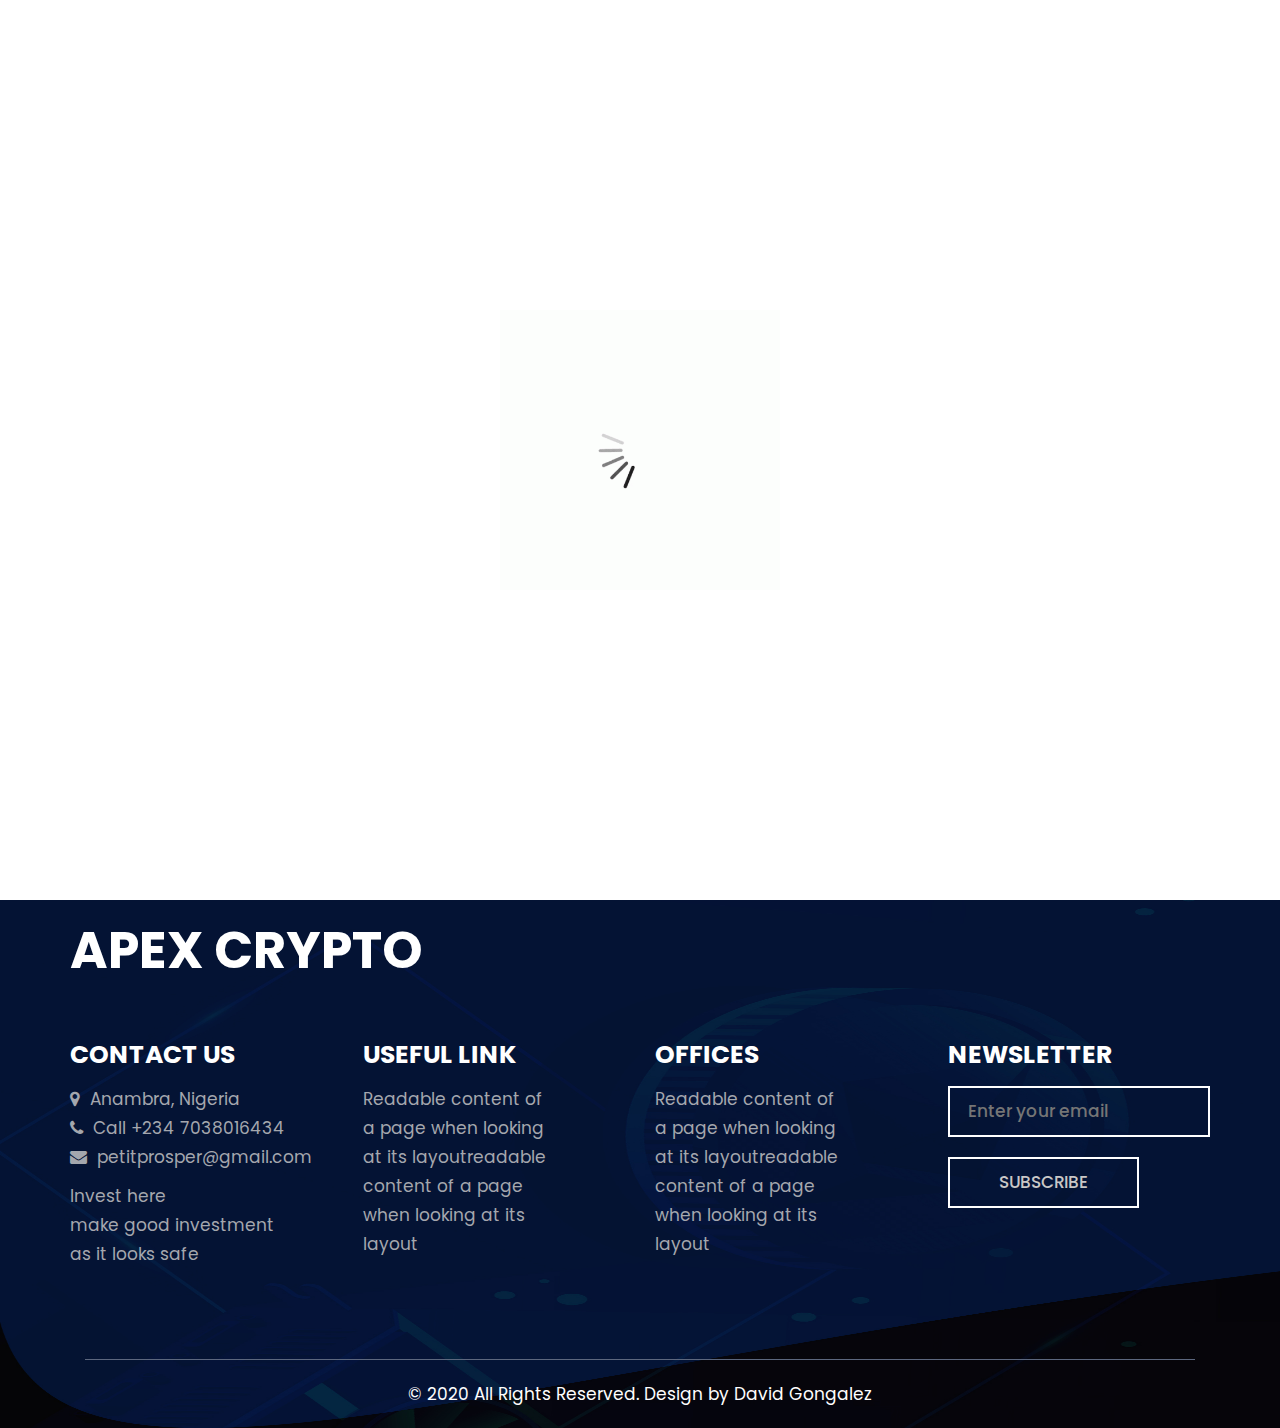
<file: testimonial.html>
<!DOCTYPE html>
<html lang="en">
<head>
    <!-- basic -->
    <meta charset="utf-8">
    <meta http-equiv="X-UA-Compatible" content="IE=edge">
    <!-- mobile metas -->
    <meta name="viewport" content="width=device-width, initial-scale=1">
    <meta name="viewport" content="initial-scale=1, maximum-scale=1">
    <!-- site metas -->
    <title>bitcypo</title>
    <meta name="keywords" content="">
    <meta name="description" content="">
    <meta name="author" content="">
    <!-- bootstrap css -->
    <link rel="stylesheet" href="css/bootstrap.min.css">
    <!-- style css -->
    <link rel="stylesheet" href="css/style.css">
    <!-- responsive-->
    <link rel="stylesheet" href="css/responsive.css">
    <!-- awesome fontfamily -->
    <link rel="stylesheet" href="https://cdnjs.cloudflare.com/ajax/libs/font-awesome/4.7.0/css/font-awesome.min.css">
    <!--[if lt IE 9]>
      <script src="https://oss.maxcdn.com/html5shiv/3.7.3/html5shiv.min.js"></script>
      <script src="https://oss.maxcdn.com/respond/1.4.2/respond.min.js"></script><![endif]-->
</head>
<!-- body -->

<body class="main-layout">
    <!-- loader  -->
    <div class="loader_bg">
        <div class="loader"><img src="images/loading.gif" alt="" /></div>
    </div>
    <!-- end loader -->
    <div id="mySidepanel" class="sidepanel">
        <a href="javascript:void(0)" class="closebtn" onclick="closeNav()">×</a>
        <a href="index.html">Home</a>
        <a href="about.html">About</a>
        <a href="searvices.html">Searvices</a>
        <a class="active" href="testimonial.html">Testimonial</a>
        <a href="works.html">Works</a>
        <a href="contact.html">Contact</a>
    </div>
    <!-- header -->
    <header>
        <!-- header inner -->
        <div class="head-top">
            <div class="container-fluid">
                <div class="row d_flex">
                    <div class="col-sm-3">
                        <div class="logo">
                            <a href="index.html">APEX CRYPTO</a>
                        </div>
                    </div>
                    <div class="col-sm-5">
                        <ul class="social_icon text_align_right d_none">
                            <li> <a href="http://www.facebook.com/profile.php?id=100089054228592"><i class="fa fa-facebook-f"></i></a></li>
                            <li> <a href="https://twitter.com/PetitProsper"><i class="fa fa-twitter"></i></a></li>
                            <li> <a href="https://api.whatsapp.com/send?phone=+2349030479209"><i class="fa fa-whatsapp" aria-hidden="true"></i></a></li>
                            <li> <a href="https://www.instagram.com/bianca._jesse/"><i class="fa fa-instagram" aria-hidden="true"></i></a></li>
                 
                        </ul>
                    </div>
                    <div class="col-sm-4">
                        <ul class="email text_align_right">
                            <li class="d_none"><a href="Javascript:void(0)"><i class="fa fa-user" aria-hidden="true"></i></a></li>
                            <li class="d_none"> <a href="Javascript:void(0)"><i class="fa fa-search" style="cursor: pointer;" aria-hidden="true"></i></a> </li>
                            <li>
                                <button class="openbtn" onclick="openNav()"><img src="images/menu_btn.png"></button>
                            </li>
                        </ul>
                    </div>
                </div>
            </div>
        </div>
    </header>
    <!-- end header -->
    <!-- testimonial -->
    <div class="testimonial">
        <div class="container-fluid">
            <div class="row">
                <div class="col-md-12">
                    <div class="border_testi">
                        <div class="row">
                            <div class="col-md-12">
                                <div class="titlepage text_align_center">
                                    <h2>Testimonial</h2>
                                </div>
                            </div>
                        </div>
                        <div class="row d_flex">
                            <div class="col-md-10 offset-md-1">
                                <div id="testimo" class="carousel slide our_testimonial" data-ride="carousel">
                                    <ol class="carousel-indicators">
                                        <li data-target="#testimo" data-slide-to="0" class="active"></li>
                                        <li data-target="#testimo" data-slide-to="1"></li>
                                        <li data-target="#testimo" data-slide-to="2"></li>
                                    </ol>
                                    <div class="carousel-inner">
                                        <div class="carousel-item active">
                                            <div class="container">
                                                <div class="carousel-caption posi_in">
                                                    <div class="row">
                                                        <div class="col-md-3">
                                                            <div class="testomoniam_text text_align_center">
                                                                <i><img src="images/clint.jpg" alt="#"/></i>
                                                                <h3>MorGan Den</h3>
                                                                <span>Bitcoin</span>
                                                                <img src="images/icon.png" alt="#" />
                                                            </div>
                                                        </div>
                                                        <div class="col-md-9">
                                                            <div class="testomoniam_text text_align_left">
                                                                <p>more-or-less normal distribution of letters, as opposed to using 'Content here, content here', making it look like readable English. Many desktop publishing packages and webmore-or-less normal distribution of letters, as opposed to using 'Content here, content here', making it look like readable English. Many desktop publishing packages and webmore-or-less normal distribution of</p>
                                                            </div>
                                                        </div>
                                                    </div>
                                                </div>
                                            </div>
                                        </div>
                                        <div class="carousel-item">
                                            <div class="container">
                                                <div class="carousel-caption posi_in">
                                                    <div class="row">
                                                        <div class="col-md-3">
                                                            <div class="testomoniam_text text_align_center">
                                                                <i><img src="images/clint.jpg" alt="#"/></i>
                                                                <h3>MorGan Den</h3>
                                                                <span>Bitcoin</span>
                                                                <img src="images/icon.png" alt="#" />
                                                            </div>
                                                        </div>
                                                        <div class="col-md-9">
                                                            <div class="testomoniam_text text_align_left">
                                                                <p>more-or-less normal distribution of letters, as opposed to using 'Content here, content here', making it look like readable English. Many desktop publishing packages and webmore-or-less normal distribution of letters, as opposed to using 'Content here, content here', making it look like readable English. Many desktop publishing packages and webmore-or-less normal distribution of</p>
                                                            </div>
                                                        </div>
                                                    </div>
                                                </div>
                                            </div>
                                        </div>
                                        <div class="carousel-item">
                                            <div class="container">
                                                <div class="carousel-caption posi_in">
                                                    <div class="row">
                                                        <div class="col-md-3">
                                                            <div class="testomoniam_text text_align_center">
                                                                <i><img src="images/clint.jpg" alt="#"/></i>
                                                                <h3>MorGan Den</h3>
                                                                <span>Bitcoin</span>
                                                                <img src="images/icon.png" alt="#" />
                                                            </div>
                                                        </div>
                                                        <div class="col-md-9">
                                                            <div class="testomoniam_text text_align_left">
                                                                <p>more-or-less normal distribution of letters, as opposed to using 'Content here, content here', making it look like readable English. Many desktop publishing packages and webmore-or-less normal distribution of letters, as opposed to using 'Content here, content here', making it look like readable English. Many desktop publishing packages and webmore-or-less normal distribution of</p>
                                                            </div>
                                                        </div>
                                                    </div>
                                                </div>
                                            </div>
                                        </div>
                                    </div>
                                    <a class="carousel-control-prev" href="#testimo" role="button" data-slide="prev">
                                        <i class="fa fa-angle-left" aria-hidden="true"></i>
                                        <span class="sr-only">Previous</span>
                                    </a>
                                    <a class="carousel-control-next" href="#testimo" role="button" data-slide="next">
                                        <i class="fa fa-angle-right" aria-hidden="true"></i>
                                        <span class="sr-only">Next</span>
                                    </a>
                                </div>
                            </div>
                        </div>
                    </div>
                </div>
            </div>
        </div>
    </div>
    <!-- end testimonial -->
    <!-- footer -->
    <footer>
        <div class="footer">
            <div class="container">
                <div class="row">
                    <div class="col-md-12">
                        <a class="logo_bottom" href="index.html">APEX CRYPTO</a>
                    </div>
                    <div class="col-md-3 col-sm-6" ">
                  <div class="Informa conta ">
                    <h3>Contact Us</h3>
                    <ul>
                       <li> <a href="Javascript:void(0) "> <i class="fa fa-map-marker " aria-hidden="true "></i> Anambra, Nigeria
                          </a>
                       </li>
                       <li> <a href="Javascript:void(0) "><i class="fa fa-phone " aria-hidden="true "></i> Call +234 7038016434
                          </a>
                       </li>
                       <li> <a href="Javascript:void(0) "> <i class="fa fa-envelope " aria-hidden="true "></i> petitprosper@gmail.com
                          </a>
                       </li>
                    </ul>
                    <ul>
                       <li>Invest here</li>
                       <li>make good investment</li>
                       <li>as it looks safe</li>
                    </ul>
                 </div>
              </div>
              <div class="col-md-3 col-sm-6 "">
                       <div class="Informa helpful">
                           <h3>Useful Link</h3>
                           <ul>
                               <li>Readable content of
                               </li>
                               <li>a page when looking
                               </li>
                               <li>at its layoutreadable
                               </li>
                               <li>content of a page
                               </li>
                               <li>when looking at its
                               </li>
                               <li>layout
                               </li>
                           </ul>
                       </div>
                   </div>
                   <div class="col-md-3 col-sm-6" ">
                 <div class="Informa ">
                    <h3>Offices</h3>
                    <ul>
                       <li>Readable content of                              
                       </li>
                       <li>a page when looking                           
                       </li>
                       <li>at its layoutreadable                          
                       </li>
                       <li>content of a page                             
                       </li>
                       <li>when looking at its                         
                       </li>
                       <li>layout                          
                       </li>
                    </ul>
                 </div>
              </div>
              <div class="col-md-3 col-sm-6 ">
                 <div class="Informa ">
                    <h3>Newsletter</h3>
                    <form class="newslatter_form ">
                       <input class="ente " placeholder="Enter your email " type="text " name="Enter your email ">
                       <button class="subs_btn ">Subscribe</button>
                    </form>
                 </div>
              </div>
           </div>
           <div class="copyright text_align_center ">
              <div class="container ">
                 <div class="row ">
                    <div class="col-md-12 ">
                       <p>© 2020 All Rights Reserved. Design by   <a href="">David Gongalez</a></p>
                    </div>
                 </div>
              </div>
           </div>
        </div>
     </div>
      </footer>
      <!-- end footer -->
      <!-- Javascript files-->
      <script src="js/jquery.min.js "></script>
      <script src="js/bootstrap.bundle.min.js "></script>
      <script src="js/jquery-3.0.0.min.js "></script>
      <script src="js/custom.js "></script>
   </body>
</html>
</file>
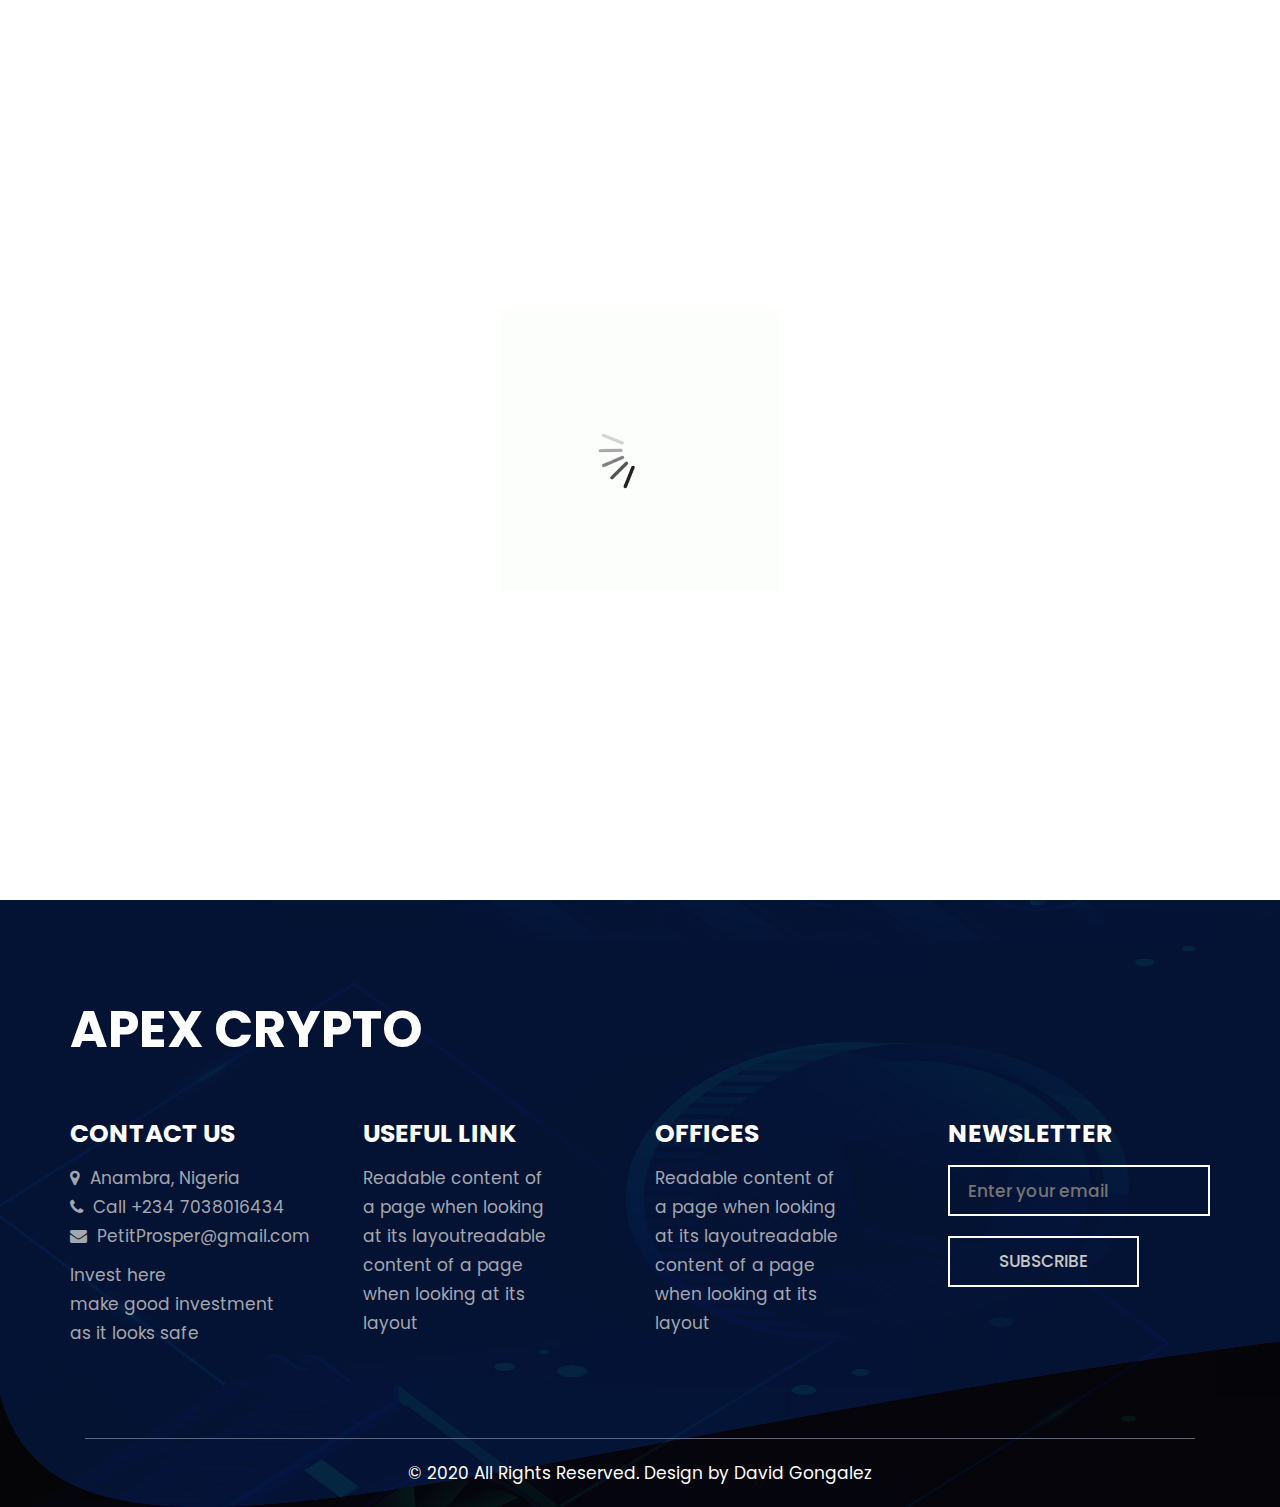
<file: works.html>
<!DOCTYPE html>
<html lang="en">
   <head>
      <!-- basic -->
      <meta charset="utf-8">
      <meta http-equiv="X-UA-Compatible" content="IE=edge">
      <!-- mobile metas -->
      <meta name="viewport" content="width=device-width, initial-scale=1">
      <meta name="viewport" content="initial-scale=1, maximum-scale=1">
      <!-- site metas -->
      <title>bitcypo</title>
      <meta name="keywords" content="">
      <meta name="description" content="">
      <meta name="author" content="">
      <!-- bootstrap css -->
      <link rel="stylesheet" href="css/bootstrap.min.css">
      <!-- style css -->
      <link rel="stylesheet" href="css/style.css">
      <!-- responsive-->
      <link rel="stylesheet" href="css/responsive.css">
      <!-- awesome fontfamily -->
      <link rel="stylesheet" href="https://cdnjs.cloudflare.com/ajax/libs/font-awesome/4.7.0/css/font-awesome.min.css">
      <!--[if lt IE 9]>
      <script src="https://oss.maxcdn.com/html5shiv/3.7.3/html5shiv.min.js"></script>
      <script src="https://oss.maxcdn.com/respond/1.4.2/respond.min.js"></script><![endif]-->
   </head>
   <!-- body -->
   <body class="main-layout">
      <!-- loader  -->
      <div class="loader_bg">
         <div class="loader"><img src="images/loading.gif" alt="" /></div>
      </div>
      <!-- end loader -->
      <div id="mySidepanel" class="sidepanel">
         <a href="javascript:void(0)" class="closebtn" onclick="closeNav()">×</a>
         <a href="index.html">Home</a>
         <a href="about.html">About</a>
         <a href="searvices.html">Searvices</a>
         <a href="testimonial.html">Testimonial</a>
         <a class="active" href="works.html">Works</a>
         <a href="contact.html">Contact</a>
      </div>
      <!-- header -->
      <header>
         <!-- header inner -->
         <div class="head-top">
            <div class="container-fluid">
               <div class="row d_flex">
                  <div class="col-sm-3">
                     <div class="logo">
                        <a href="index.html">APEX CRYPTO</a>
                     </div>
                  </div>
                  <div class="col-sm-5">
                     <ul class="social_icon text_align_right d_none">
                        <li> <a href="http://www.facebook.com/profile.php?id=100089054228592"><i class="fa fa-facebook-f"></i></a></li>
                        <li> <a href="https://twitter.com/PetitProsper"><i class="fa fa-twitter"></i></a></li>
                        <li> <a href="https://api.whatsapp.com/send?phone=+2349030479209"><i class="fa fa-whatsapp" aria-hidden="true"></i></a></li>
                        <li> <a href="https://www.instagram.com/bianca._jesse/"><i class="fa fa-instagram" aria-hidden="true"></i></a></li>
             
                     </ul>
                  </div>
                  <div class="col-sm-4">
                     <ul class="email text_align_right">
                        <li class="d_none"><a href="Javascript:void(0)"><i class="fa fa-user" aria-hidden="true"></i></a></li>
                        <li class="d_none"> <a href="Javascript:void(0)"><i class="fa fa-search" style="cursor: pointer;" aria-hidden="true"></i></a> </li>
                        <li> <button class="openbtn" onclick="openNav()"><img src="images/menu_btn.png"></button></li>
                     </ul>
                  </div>
               </div>
            </div>
         </div>
      </header>
      <!-- end header -->
      <!-- works -->
      <div class="works">
         <div class="container">
            <div class="row">
               <div class="col-md-12">
                  <div class="titlepage text_align_center">
                     <h2>How It Works</h2>
                  </div>
               </div>
            </div>
            <div class="row">
               <div class="col-md-12">
                  <div class="works_vedio">
                     <figure><img class="img_responsive" src="images/work.png" alt="#"></figure>
                  </div>
               </div>
            </div>
         </div>
      </div>
      <!-- works -->
      <!-- footer -->
      <footer>
         <div class="footer">
            <div class="container">
               <div class="row">
                  <div class="col-md-12">
                     <a class="logo_bottom" href="index.html">APEX CRYPTO</a>
                  </div>
                  <div class="col-md-3 col-sm-6"">
                     <div class="Informa conta">
                        <h3>Contact Us</h3>
                     <ul>
                        <li> <a href="Javascript:void(0) "> <i class="fa fa-map-marker " aria-hidden="true "></i> Anambra, Nigeria
                           </a>
                        </li>
                        <li> <a href="Javascript:void(0) "><i class="fa fa-phone " aria-hidden="true "></i> Call +234 7038016434
                           </a>
                        </li>
                        <li> <a href="Javascript:void(0) "> <i class="fa fa-envelope " aria-hidden="true "></i> PetitProsper@gmail.com
                           </a>
                        </li>
                     </ul>
                     <ul>
                        <li>Invest here</li>
                        <li>make good investment</li>
                        <li>as it looks safe</li>
                     </ul>
                  </div>
               </div>
               <div class="col-md-3 col-sm-6 "">
                        <div class="Informa helpful">
                            <h3>Useful Link</h3>
                            <ul>
                                <li>Readable content of
                                </li>
                                <li>a page when looking
                                </li>
                                <li>at its layoutreadable
                                </li>
                                <li>content of a page
                                </li>
                                <li>when looking at its
                                </li>
                                <li>layout
                                </li>
                            </ul>
                        </div>
                    </div>
                    <div class="col-md-3 col-sm-6" ">
                  <div class="Informa ">
                     <h3>Offices</h3>
                     <ul>
                        <li>Readable content of                              
                        </li>
                        <li>a page when looking                           
                        </li>
                        <li>at its layoutreadable                          
                        </li>
                        <li>content of a page                             
                        </li>
                        <li>when looking at its                         
                        </li>
                        <li>layout                          
                        </li>
                     </ul>
                  </div>
               </div>
               <div class="col-md-3 col-sm-6 ">
                  <div class="Informa ">
                     <h3>Newsletter</h3>
                     <form class="newslatter_form ">
                        <input class="ente " placeholder="Enter your email " type="text " name="Enter your email ">
                        <button class="subs_btn ">Subscribe</button>
                     </form>
                  </div>
               </div>
            </div>
            <div class="copyright text_align_center ">
               <div class="container ">
                  <div class="row ">
                     <div class="col-md-12 ">
                        <p>© 2020 All Rights Reserved. Design by   <a href="">David Gongalez</a></p>
                     </div>
                  </div>
               </div>
            </div>
         </div>
      </div>
      </footer>
      <!-- end footer -->
      <!-- Javascript files-->
      <script src="js/jquery.min.js"></script>
      <script src="js/bootstrap.bundle.min.js"></script>
      <script src="js/jquery-3.0.0.min.js"></script>
      <script src="js/custom.js"></script>
   </body>
</html>
</file>
<file: css/style.css>
/*--------------------------------------------------------------------- 
File Name: style.css 
---------------------------------------------------------------------*/


/*--------------------------------------------------------------------- 
import Fonts 
---------------------------------------------------------------------*/

@import url('https://fonts.googleapis.com/css?family=Rajdhani:300,400,500,600,700');
@import url('https://fonts.googleapis.com/css?family=Poppins:100,100i,200,200i,300,300i,400,400i,500,500i,600,600i,700,700i,800,800i,900,900i');
@import url('https://fonts.googleapis.com/css?family=Raleway:100,100i,200,200i,300,300i,400,400i,500,500i,600,600i,700,700i,800,800i,900,900i');
@import url('https://fonts.googleapis.com/css?family=Open+Sans:400,600,600i,700,700i,800,800i&display=swap');

/*--------------------------------------------------------------------- import Files ---------------------------------------------------------------------*/

@import url(font-awesome.min.css);
@import url(owl.carousel.min.css);

/*--------------------------------------------------------------------- 
basic 
---------------------------------------------------------------------*/

body {
     color: #666666;
     font-size: 14px;
     font-family: 'Poppins', sans-serif;
     line-height: 1.80857;
     font-weight: normal;
     background: url(../images/body_bg.jpg);
     background-size: 100% 100%;
     background-position: center;
     background-repeat: no-repeat;
}

a {
     color: #1f1f1f;
     text-decoration: none !important;
     outline: none !important;
     -webkit-transition: all .3s ease-in-out;
     -moz-transition: all .3s ease-in-out;
     -ms-transition: all .3s ease-in-out;
     -o-transition: all .3s ease-in-out;
     transition: all .3s ease-in-out;
}

h1,
h2,
h3,
h4,
h5,
h6 {
     letter-spacing: 0;
     font-weight: normal;
     position: relative;
     padding: 0;
     font-weight: normal;
     line-height: normal;
     color: #fff;
     margin: 0
}

h1 {
     font-size: 24px
}

h2 {
     font-size: 22px
}

h3 {
     font-size: 18px
}

h4 {
     font-size: 16px
}

h5 {
     font-size: 14px
}

h6 {
     font-size: 13px
}

*,
*::after,
*::before {
     -webkit-box-sizing: border-box;
     -moz-box-sizing: border-box;
     box-sizing: border-box;
}

h1 a,
h2 a,
h3 a,
h4 a,
h5 a,
h6 a {
     color: #212121;
     text-decoration: none!important;
     opacity: 1
}

button:focus {
     outline: none;
}

ul,
li,
ol {
     margin: 0px;
     padding: 0px;
     list-style: none;
}

p {
     margin: 0px;
     padding: 0;
     color: #fff;
     font-weight: 400;
     font-size: 17px;
     line-height: 28px;
}

a {
     color: #222222;
     text-decoration: none;
     outline: none !important;
}

a,
.btn {
     text-decoration: none !important;
     outline: none !important;
     -webkit-transition: all .3s ease-in-out;
     -moz-transition: all .3s ease-in-out;
     -ms-transition: all .3s ease-in-out;
     -o-transition: all .3s ease-in-out;
     transition: all .3s ease-in-out;
}

img {
     max-width: 100%;
     height: auto;
}

 :focus {
     outline: 0;
}

.btn-custom {
     margin-top: 20px;
     background-color: transparent !important;
     border: 2px solid #ddd;
     padding: 12px 40px;
     font-size: 16px;
}

.lead {
     font-size: 18px;
     line-height: 30px;
     color: #767676;
     margin: 0;
     padding: 0;
}

.form-control:focus {
     border-color: #ffffff !important;
     box-shadow: 0 0 0 .2rem rgba(255, 255, 255, .25);
}

.navbar-form input {
     border: none !important;
}

.badge {
     font-weight: 500;
}

blockquote {
     margin: 20px 0 20px;
     padding: 30px;
}

button {
     border: 0;
     margin: 0;
     padding: 0;
     cursor: pointer;
}

.full {
     width: 100%;
     float: left;
     margin: 0;
     padding: 0;
}

.text_align_center {
     text-align: center;
}

.text_align_left {
     text-align: left;
}

.text_align_right {
     text-align: right;
}

.d_flex {
     display: flex;
     align-items: center;
     flex-wrap: wrap;
}

.container {
     max-width: 1170px;
}


/*---------------------------- 
loader  
----------------------------*/

.loader_bg {
     position: fixed;
     z-index: 9999999;
     background: #fff;
     width: 100%;
     height: 100%;
}

.loader {
     height: 100%;
     width: 100%;
     position: absolute;
     left: 0;
     top: 0;
     display: flex;
     justify-content: center;
     align-items: center;
}

.loader img {
     width: 280px;
}


/*--------------------------------------------------------------------- 
header 
---------------------------------------------------------------------*/

header {
     background: #0f132d;
     width: 100%;
     padding: 22px 30px;
     height: 96px;
     z-index: 9;
}

.logo a {
     color: #fff;
     font-size: 25px;
     font-weight: bold;
}

ul.social_icon {
     float: right;
     padding-top: 6px;
}

ul.social_icon li {
     display: inline-block;
     padding-right: 20px;
}

ul.social_icon li:last-child {
     padding-right: 0;
}

ul.social_icon li a {
     color: #fefeff;
     display: inline-block;
     text-align: center;
     line-height: 33px;
     border-radius: 100%;
     font-size: 23px;
     font-weight: bold;
}

ul.social_icon li a:hover {
     color: #6dcff6;
     transition: ease-in all 0.7s;
}


/*--------------------------------------------------------------------- 
menu section
---------------------------------------------------------------------*/

ul.email {
     padding-top: 1px;
     display: flex;
     align-items: center;
     justify-content: flex-end;
     flex-wrap: wrap;
}

ul.email li {
     padding: 0px 30px;
}

ul.email li:last-child {
     padding-right: 0;
}

ul.email li a {
     font-size: 29px;
}

ul.email li i {
     color: #fff;
     font-size: 19px;
}

.sidepanel {
     width: 0;
     position: fixed;
     z-index: 9999999;
     height: 100%;
     top: 0;
     left: 0;
     background-color: #111;
     overflow-x: hidden;
     transition: 0.5s;
     padding-top: 60px;
}

.sidepanel a {
     padding: 8px 8px 8px 32px;
     text-decoration: none;
     font-size: 20px;
     color: #fff;
     display: block;
     transition: 0.3s;
}

.sidepanel a:hover {
     color: #face34;
}

.sidepanel a.active {
     color: #face34;
}

.sidepanel .closebtn {
     position: absolute;
     top: 0;
     right: 25px;
     font-size: 36px;
}

.openbtn {
     cursor: pointer;
     background-color: transparent;
     color: white;
     border: none;
}


/** banner_main **/

.banner_main {
     padding-bottom: 90px;
     padding-top: 90px;
}

.carousel-indicators {
     display: none;
}

#myCarousel a.carousel-control-next,
#myCarousel a.carousel-control-prev {
     background: transparent;
     width: 72px;
     height: 72px;
     top: 107%;
     opacity: 1;
     font-size: 33px;
     border-radius: 40px;
     border: #9197a6 solid 5px;
     color: #9197a6;
}

#myCarousel a.carousel-control-prev {
     left: 44.3%;
}

#myCarousel a.carousel-control-next {
     right: 44.3%;
}

#myCarousel a.carousel-control-next:focus,
#myCarousel a.carousel-control-next:hover,
#myCarousel a.carousel-control-prev:focus,
#myCarousel a.carousel-control-prev:hover {
     color: #fff;
     opacity: 1;
}

.relative {
     position: inherit;
     bottom: 0;
     padding: 0;
}

.bluid {
     font-family: 'Open Sans', sans-serif;
     text-align: left;
     max-width: 540px;
}

.banner_main .bluid h1 {
     color: #fff;
     font-size: 55px;
     line-height: 65px;
     font-weight: bold;
     padding-bottom: 45px;
}

.banner_main .bluid p {
     color: #fff;
     line-height: 29px;
     font-weight: 500;
     padding-bottom: 65px;
     font-size: 18px;
}

.banner_main .bluid .read_more {
     margin-right: 15px;
}


/** wallet **/

.wallet {
     padding: 113px 30px 0 30px;
}

.wallet_box {
     background: #fff;
     margin-bottom: 30px;
     transition: ease-in all 0.5s;
     padding: 25px 15px 50px 15px;
}

.wallet_box h3 {
     color: #0c0b0b;
     font-size: 22px;
     text-transform: uppercase;
     transition: ease-in all 0.5s;
     font-weight: bold;
     line-height: 22px;
     padding: 20px 0 20px 0;
}

.wallet_box p {
     color: #191a1a;
     font-size: 16px;
     line-height: 28px;
     transition: ease-in all 0.5s;
}


/** end wallet **/


/** about **/

.about {
     padding: 90px 0 60px 0;
}

.about_border {
     border: #ddd dashed 1px;
     padding: 80px 80px;
}

.about .titlepage {
     padding-bottom: 0;
     margin-bottom: 0px;
}

.about_text {
     float: right;
     max-width: 554px;
     width: 100%;
     text-align: left;
}

.about_text p {
     line-height: 33px;
     padding-top: 30px;
     font-weight: 400;
     padding-bottom: 40px;
     font-size: 17px;
}

.about_img {
     float: right;
}

.about_img figure {
     margin: 0;
}


/** end about **/

.titlepage {
     padding-bottom: 60px;
}

.titlepage h2 {
     font-size: 45px;
     font-weight: 600;
     line-height: 55px;
     color: #fff;
}

.read_more {
     display: inline-block;
     background: transparent;
     color: #fff;
     max-width: 225px;
     height: 67px;
     line-height: 67px;
     width: 100%;
     font-size: 18px;
     text-align: center;
     font-weight: 500;
     transition: ease-in all 0.5s;
     border: #ffffff solid 2px;
}

.read_more:hover {
     background: #face34;
     color: #fff;
     transition: ease-in all 0.5s;
     border: #face34 solid 2px;
}

.img_responsive {
     max-width: 100%;
}


/** graf **/

.graf_tab {
     border: #989eae solid 1px;
}

.graf_tab li {
     margin-bottom: 0;
     font-weight: bold;
}

.graf_tab li a {
     color: #fff;
     border: inherit !important;
     border-radius: 0 !important;
     padding: 12px 36px;
     font-size: 17px;
     line-height: 20px;
}

.graf_tab .nav-item.show .nav-link,
.graf_tab .nav-link.active {
     border: inherit !important;
     background: transparent;
     color: #face34;
}

.graf_tab .nav-link:focus,
.graf_tab .nav-link:hover {
     border: inherit !important;
     color: #face34
}

.graf_content {
     background: transparent;
     border: #989eae solid 1px;
     margin-top: 15px;
     border-radius: 0;
}

.padi {
     padding: 20px 15px 15px 15px;
}

.usd {
     padding-bottom: 18px;
}

.usd h4 {
     line-height: 22px;
     font-size: 17px;
     font-weight: 500;
}

.usd h4 span {
     color: #face34;
}

.graf_bootom {
     border-top: #6c6d6d solid 1px;
     padding-top: 40px;
}

.growth {
     margin-bottom: 30px;
}

.growth figure {
     margin: 0;
}

.growth h3 {
     font-size: 20px;
     line-height: 30px;
     font-weight: bold;
     padding-bottom: 15px;
     text-align: left;
     padding-left: 41px;
}

.h3tota {
     padding-left: 74px !important;
}

.pa_ri {
     padding-right: 42px !important;
     float: right;
}

.growth figure {
     margin: 0;
}


/* end graf */


/** testimonial **/

.testimonial {
     margin-top: 90px;
}

.border_testi {
     border: #fff solid 1px;
     padding: 90px 0 142px 0;
     margin: 0 40px;
}

.testimonial .titlepage {
     padding-bottom: 60px;
}

.posi_in {
     position: inherit;
     padding: 0;
}

.testomoniam_text i img {
     border-radius: 10%;
}

.testomoniam_text h3 {
     margin-top: 24px;
     font-size: 17px;
     padding: 0;
     font-weight: bold;
     line-height: 20px;
}

.testomoniam_text span {
     display: block;
     color: #face34;
     font-size: 17px;
     padding: 2px 0 30px 0;
     line-height: 20px;
}

.testomoniam_text p {
     padding-top: 20px;
     display: block;
}

#testimo .carousel-control-next,
#testimo .carousel-control-prev {
     display: none;
}

.testimonial .carousel-indicators {
     display: block;
     display: flex;
     justify-content: center;
     align-items: center;
     flex-wrap: wrap;
     bottom: -52px;
     right: 0;
     left: inherit;
}

.testimonial .carousel-indicators li {
     width: 23px;
     height: 23px;
     border-radius: 20px;
     display: inline-block;
     background-color: #face34;
     cursor: pointer;
}

.testimonial .carousel-indicators .active {
     background-color: #effafc;
}


/** end testimonial **/


/** works **/

.works {
     padding: 80px 0 90px 0;
}

.works_vedio figure {
     margin: 0;
}


/** end works **/


/** contact section **/

.main_form .contactus {
     border: #404b65 solid 1px;
     padding: 0 15px;
     margin-bottom: 25px;
     width: 100%;
     height: 79px;
     background: transparent;
     color: #5e687d;
     font-size: 16px;
     font-weight: normal;
}

.main_form .textarea {
     border: #404b65 solid 1px;
     padding: 0 15px;
     margin-bottom: 25px;
     width: 100%;
     height: 79px;
     background: transparent;
     color: #5e687d;
     font-size: 16px;
     font-weight: normal;
     padding-top: 23px;
}

.main_form .send_btn {
     font-size: 20px;
     transition: ease-in all 0.5s;
     background-color: transparent;
     text-transform: uppercase;
     color: #fff;
     padding: 12px 0px;
     max-width: 300px;
     width: 100%;
     display: block;
     margin-top: 10px !important;
     font-weight: 500;
     margin: 0 auto;
     border-radius: 30px;
     border: #fff solid 2px;
}

.main_form .send_btn:hover {
     background-color: #face34;
     transition: ease-in all 0.5s;
     color: #fff;
     border: #face34 solid 2px;
}

#request *::placeholder {
     color: #5e687d;
     opacity: 1;
}


/** end contact section **/


/** footer **/

.footer {
     padding-top: 90px
}

.logo_bottom {
     font-weight: bold;
     font-size: 51px;
     color: #fff !important;
     line-height: 55px;
     margin-bottom: 40px;
     display: block;
}

.Informa h3 {
     color: #ffffff;
     font-size: 25px;
     font-weight: bold;
     line-height: 21px;
     margin-bottom: 20px;
     margin-top: 26px;
     text-transform: uppercase;
}

.conta ul li a {
     color: #a4a7ae;
}

.conta ul li a i {
     padding-right: 5px;
}

.Informa ul {
     margin-top: 10px;
}

.Informa li {
     font-size: 17px;
     line-height: 29px;
     color: #a4a7ae;
}

.Informa li a:hover {
     color: #0d90ed;
}

.helpful ul li a {
     color: #a4a7ae;
     font-size: 15px;
     line-height: 29px;
}

.newslatter_form {
     margin-top: 21px;
     display: block;
}

.ente {
     background: transparent;
     color: #c9c7c7;
     border: inherit;
     padding: 0 18px;
     height: 51px;
     width: 100%;
     font-size: 17px;
     font-weight: 500;
     border: #ffffff solid 2px;
     margin-bottom: 20px;
}

.subs_btn {
     max-width: 191px;
     display: inline-block;
     background: transparent;
     height: 51px;
     width: 100%;
     color: #c9c7c7;
     font-size: 17px;
     text-transform: uppercase;
     font-weight: 500;
     transition: ease-in all 0.5s;
     border: #ffffff solid 2px;
}

.subs_btn:hover {
     background: #face34;
     transition: ease-in all 0.5s;
     border: #face34 solid 2px;
}

.copyright {
     margin-top: 90px;
}

.copyright p {
     color: #fefdfd;
     padding: 20px 0px;
     border-top: #5c677e solid 1px;
}

.copyright a {
     color: #fefdfd;
}

.copyright a:hover {
     color: #face34;
}


/** end footer **/


/*- - ener page css--*/



.inner_page .contact {
     margin-top: 90px;
}
</file>
<file: css/responsive.css>
/*--------------------------------------------------------------------- 
File Name: responsive.css 
---------------------------------------------------------------------*/

@media (min-width: 1200px) and (max-width: 1320px) {
    #myCarousel a.carousel-control-prev {
        left: 43.3%;
    }
}

@media (min-width: 992px) and (max-width: 1199px) {
    .banner_main .bluid h1 {
        font-size: 44px;
        line-height: 57px;
        padding-bottom: 24px;
    }
    .banner_main .bluid .read_more {
        max-width: 198px;
    }
    #myCarousel a.carousel-control-prev {
        left: 40.3%;
    }
    .banner_main .bluid p {
        padding-bottom: 36px;
    }
    .wallet {
        padding: 113px 0px 0 0px;
    }
    .graf_tab li a {
        padding: 12px 19px;
    }
    .usd h4 {
        font-size: 16px;
    }
    .growth h3 {
        padding-left: 0;
    }
    .pa_ri {
        padding-right: 7px !important;
    }
    .h3tota {
        padding-left: 30px !important;
    }
}

@media (min-width: 768px) and (max-width: 991px) {
    ul.email li {
        padding: 0px 20px;
    }
    .banner_main .bluid h1 {
        font-size: 34px;
        line-height: 45px;
        padding-bottom: 16px;
    }
    .banner_main .bluid .read_more {
        max-width: 160px;
        margin-right: 9px;
    }
    #myCarousel a.carousel-control-prev {
        left: 35.3%;
    }
    .banner_main .bluid p {
        padding-bottom: 36px;
    }
    .wallet {
        padding: 113px 0px 0 0px;
    }
    .about_border {
        padding: 80px 40px;
    }
    .titlepage h2 {
        font-size: 37px;
        line-height: 41px;
    }
    .graf_tab li a {
        padding: 12px 10px;
        font-size: 14px;
    }
    .usd h4 {
        font-size: 11px;
        line-height: 17px;
    }
    .growth h3 {
        padding-left: 0;
    }
    .pa_ri {
        padding-right: 0px !important;
    }
    .h3tota {
        padding-left: 0px !important;
    }
    .testomoniam_text h3 {
        font-size: 16px;
    }
    .testomoniam_text p {
        font-size: 15px;
        line-height: 25px;
        padding-top: 0px;
    }
    .Informa li {
        font-size: 14px;
        line-height: 29px;
    }
    .ente {
        font-size: 13px;
    }
}

@media (min-width: 576px) and (max-width: 767px) {
    header {
        padding: 21px 3px;
    }
    ul.social_icon {
        padding-top: 0;
    }
    ul.social_icon li {
        padding-right: 10px;
    }
    ul.email li {
        padding: 0px 15px;
    }
    .logo {
        text-align: center;
        display: block;
    }
    .banner_main .bluid h1 {
        font-size: 51px;
        line-height: 67px;
    }
    #myCarousel a.carousel-control-prev {
        left: 35.3%;
    }
    #myCarousel a.carousel-control-next {
        right: 37.3%;
    }
    .wallet {
        padding: 113px 0px 0 0px;
    }
    .about_border {
        padding: 80px 40px;
    }
    .about_img {
        margin-top: 30px;
        float: inherit;
    }
    .graf_tab li a {
        padding: 12px 22px;
    }
    .h3tota {
        padding-left: 62px !important;
    }
    .growth h3 {
        padding-left: 29px;
    }
    .pa_ri {
        padding-right: 30px !important;
    }
    .border_testi {
        margin: 0;
    }
}

@media (max-width: 575px) {
    header {
        padding: 27px 0px;
    }
    .d_none {
        display: none !important;
    }
    .email {
        padding-top: 0 !important;
        margin-top: -42px;
    }
    .logo {
        display: block;
        float: left;
    }
    .banner_main .bluid h1 {
        font-size: 26px;
        line-height: 42px;
        padding-bottom: 11px;
    }
    .banner_main .bluid p {
        padding-bottom: 20px;
        font-size: 15px;
    }
    .banner_main .bluid .read_more {
        margin-right: 5px;
        max-width: 124px;
        height: 48px;
        line-height: 48px;
        font-size: 16px;
    }
    #myCarousel a.carousel-control-prev {
        left: 24.3%;
    }
    #myCarousel a.carousel-control-next {
        right: 25.3%;
    }
    .titlepage h2 {
        font-size: 35px;
        line-height: 40px;
    }
    .wallet {
        padding: 113px 0px 0 0px;
    }
    .about_border {
        padding: 80px 15px;
    }
    .about_text p {
        line-height: 28px;
        font-size: 16px;
    }
    .about_img {
        margin-top: 30px;
        float: inherit;
    }
    .graf_tab li a {
        padding: 12px 22px;
    }
    .h3tota {
        padding-left: 0px !important;
    }
    .growth h3 {
        padding-left: 0px;
        font-size: 17px;
    }
    .pa_ri {
        padding-right: 0px !important;
    }
    .border_testi {
        margin: 0;
    }
}
</file>
